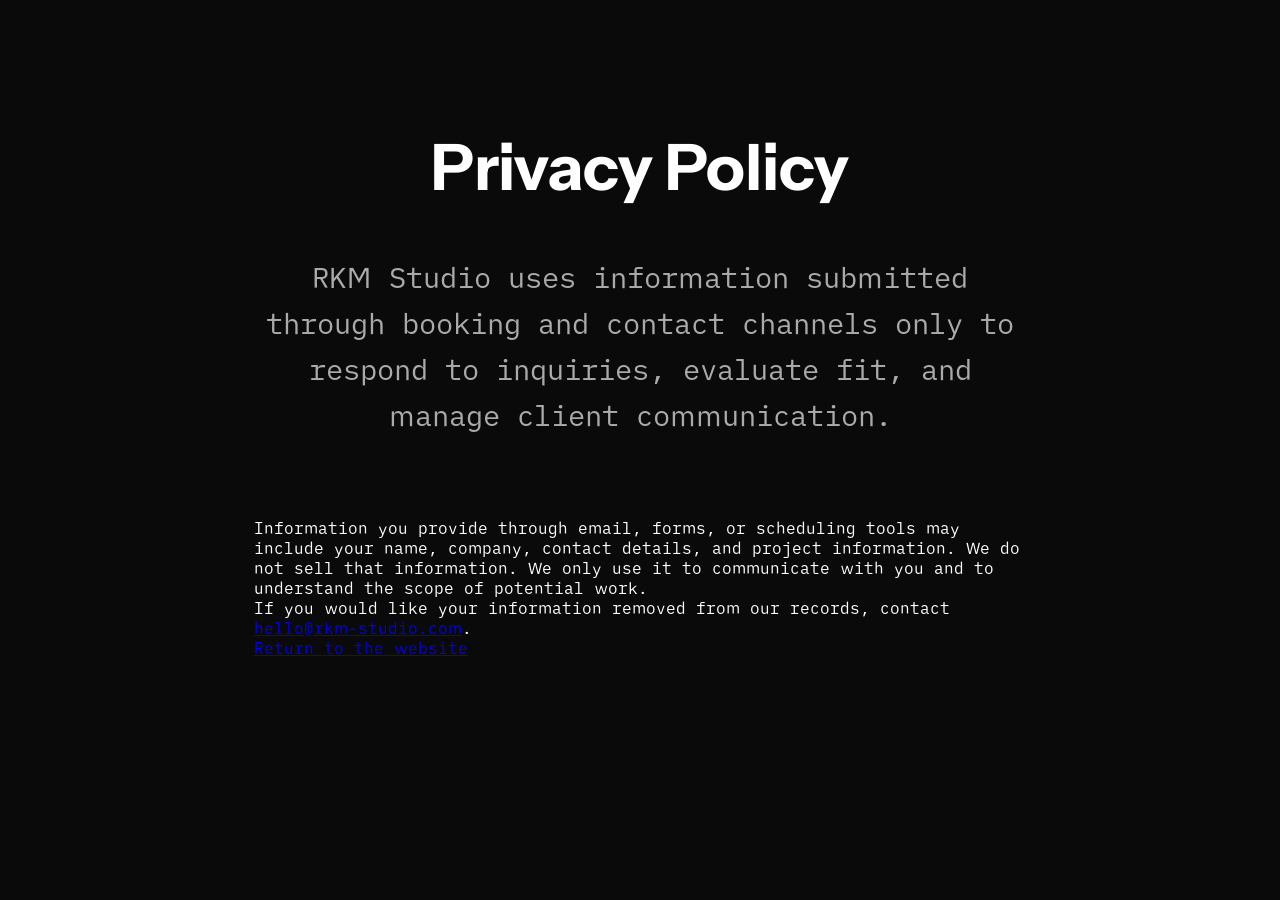
<file: privacy-policy.html>
<!DOCTYPE html>
<html lang="en">
<head>
    <meta charset="UTF-8">
    <meta name="viewport" content="width=device-width, initial-scale=1.0">
    <title>Privacy Policy | RKM Studio</title>
    <link rel="stylesheet" href="style.css">
</head>
<body>
    <main class="section" style="min-height:100vh; padding-top:8rem; max-width:900px; margin:0 auto;">
        <h1 class="section-title">Privacy Policy</h1>
        <p class="section-subtitle">RKM Studio uses information submitted through booking and contact channels only to respond to inquiries, evaluate fit, and manage client communication.</p>
        <p>Information you provide through email, forms, or scheduling tools may include your name, company, contact details, and project information. We do not sell that information. We only use it to communicate with you and to understand the scope of potential work.</p>
        <p>If you would like your information removed from our records, contact <a href="mailto:hello@rkm-studio.com">hello@rkm-studio.com</a>.</p>
        <p><a href="./index.html#contact">Return to the website</a></p>
    </main>
</body>
</html>
</file>
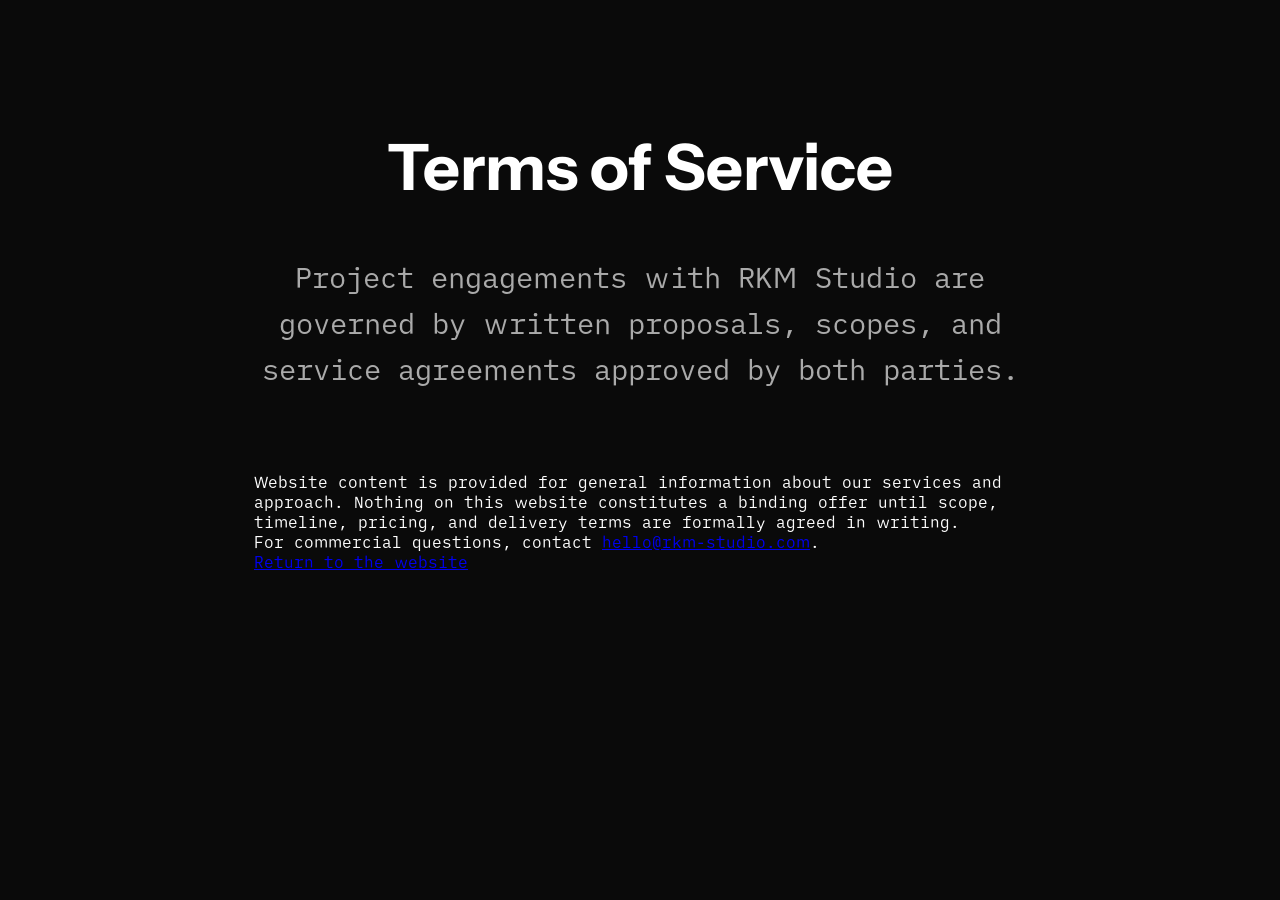
<file: terms-of-service.html>
<!DOCTYPE html>
<html lang="en">
<head>
    <meta charset="UTF-8">
    <meta name="viewport" content="width=device-width, initial-scale=1.0">
    <title>Terms of Service | RKM Studio</title>
    <link rel="stylesheet" href="style.css">
</head>
<body>
    <main class="section" style="min-height:100vh; padding-top:8rem; max-width:900px; margin:0 auto;">
        <h1 class="section-title">Terms of Service</h1>
        <p class="section-subtitle">Project engagements with RKM Studio are governed by written proposals, scopes, and service agreements approved by both parties.</p>
        <p>Website content is provided for general information about our services and approach. Nothing on this website constitutes a binding offer until scope, timeline, pricing, and delivery terms are formally agreed in writing.</p>
        <p>For commercial questions, contact <a href="mailto:hello@rkm-studio.com">hello@rkm-studio.com</a>.</p>
        <p><a href="./index.html#contact">Return to the website</a></p>
    </main>
</body>
</html>
</file>
<file: style.css>
* {
    margin: 0;
    padding: 0;
    box-sizing: border-box;
}

/* Local font faces */
@font-face {
    font-family: 'Instrument Sans';
    src: url('assets/InstrumentSans-VariableFont_wdth,wght.ttf') format('truetype');
    font-weight: 100 900;
    font-style: normal;
    font-display: swap;
}

@font-face {
    font-family: 'Instrument Sans';
    src: url('assets/InstrumentSans-Italic-VariableFont_wdth,wght.ttf') format('truetype');
    font-weight: 100 900;
    font-style: italic;
    font-display: swap;
}

@font-face {
    font-family: 'iA Writer Duospace';
    src: url('assets/iAWriterDuospace-Regular.otf') format('opentype');
    font-weight: 400;
    font-style: normal;
    font-display: swap;
}

@font-face {
    font-family: 'iA Writer Duospace';
    src: url('assets/iAWriterDuospace-RegularItalic.otf') format('opentype');
    font-weight: 400;
    font-style: italic;
    font-display: swap;
}

@font-face {
    font-family: 'iA Writer Duospace';
    src: url('assets/iAWriterDuospace-Bold.otf') format('opentype');
    font-weight: 700;
    font-style: normal;
    font-display: swap;
}

@font-face {
    font-family: 'iA Writer Duospace';
    src: url('assets/iAWriterDuospace-BoldItalic.otf') format('opentype');
    font-weight: 700;
    font-style: italic;
    font-display: swap;
}

:root {
    --bg: #0a0a0a;
    --text: #ffffff;
    --muted: #aaaaaa;
    --panel: rgba(10, 10, 10, 0.8);
    --border: rgba(255, 255, 255, 0.1);
    --accent: #fc4103;
    --accent-rgb: 252,65,3;
    --card-grad-1: linear-gradient(135deg, #fc41033c 0%, #fc410318 100%);
    --panel-blur: 10px;
    --overlaid-cards: black;
}

html, body {
    scrollbar-width: none; /* Firefox */
    -ms-overflow-style: none; /* IE and Edge */
}

html::-webkit-scrollbar,
body::-webkit-scrollbar {
    display: none; /* Chrome, Safari, and Opera */
}

body {
    font-family: 'Instrument Sans', -apple-system, BlinkMacSystemFont, 'Segoe UI', sans-serif;
    background: var(--bg);
    color: var(--text);
    overflow-x: hidden;
}

body[data-theme="light"] {
    background: var(--bg);
}

/* Use iA Writer Duospace for paragraphs */
p {
    font-family: 'iA Writer Duospace', 'Instrument Sans', -apple-system, BlinkMacSystemFont, 'Segoe UI', sans-serif;
}

/* Light theme overrides */
body[data-theme="light"] {
    --bg: #fafafa;
    --text: #1a1a1a;
    --muted: #666666;
    --panel: rgba(255, 255, 255, 0.95);
    --border: rgba(0, 0, 0, 0.1);
    --card-grad-1: linear-gradient(135deg, rgba(var(--accent-rgb), 0.2) 0%, rgba(var(--accent-rgb), 0.12) 100%);
    --overlaid-cards: #ffffff;
    --muted-dark: #444444;
}

.nav {
    position: fixed;
    border: 1px solid transparent;
    border-radius: 0px;
    width: auto;
    top: 0;
    margin-top: 10px;
    left: 2rem;
    right: 2rem;
    padding: 0.5rem 2rem;
    display: flex;
    justify-content: space-between;
    align-items: center;
    z-index: 1000;
    background: transparent;
    backdrop-filter: blur(0px);
    transition: all 0.5s cubic-bezier(0.23, 1, 0.32, 1);
    font-family: 'iA Writer Duospace', monospace;
}

.nav.nav-scrolled {
    margin-top: 0;
    left: 0;
    right: 0;
    padding: 1rem 4rem;
    background: var(--panel);
    backdrop-filter: blur(var(--panel-blur));
    border-bottom: 1px solid var(--border);
}

@media (max-width: 768px) {
    .nav.nav-scrolled {
        padding: 0.8rem 1.5rem;
        left: 50%;
        transform: translateX(-50%);
        width: 90%;
        border-radius: 50px;
        margin-top: 10px;
        justify-content: center;
        gap: 1.5rem;
    }
    .nav.nav-scrolled .nav-links,
    .nav.nav-scrolled .nav-cta-wrapper {
        display: none;
    }
    .nav.nav-scrolled .logo {
        margin-right: 0;
    }
}

@media (min-width: 1400px) {
    .nav {
        left: 150px;
        right: 150px;
    }
}

.logo {
    display: flex;
    align-items: center;
    margin-right: 0;
    z-index: 10;
}

.logo img {
    height: 40px;
    width: auto;
    object-fit: contain;
    transition: transform 0.6s cubic-bezier(0.23, 1, 0.32, 1), opacity 0.4s ease;
    cursor: none;
}

#nav-logo-img.logo-rotated {
    transform: rotate(-90deg) scale(0.9);
}

.logo img:hover {
    transform: scale(1.05);
}

.clients-marquee-new {
    background: rgba(255, 255, 255, 0.02);
    padding: 4rem 2rem;
    border-radius: 0px;
    border: 1px solid var(--border);
}

.nav-links {
    display: flex;
    gap: 1.5rem; /* Reduced gap */
    align-items: center;
    position: absolute;
    left: 50%;
    transform: translateX(-50%);
    white-space: nowrap;
    z-index: 2;
}

/* Medium size fix: prevent links from hitting the sides */
@media (max-width: 1200px) {
    .nav-links {
        gap: 1rem;
    }
}

.nav-links a {
    color: var(--text);
    text-decoration: none;
    font-size: 0.9rem;
    transition: color 0.3s;
}

.nav-links a:hover {
    color: var(--accent);
}

.mobile-menu.active {
    right: 0;
}

.hamburger {
    display: none;
    flex-direction: column;
    cursor: none;
    gap: 5px;
    z-index: 1001;
}

.hamburger span {
    width: 25px;
    height: 3px;
    background: var(--text);
    border-radius: 0px;
    transition: all 0.3s ease;
}

.hamburger.active span:nth-child(1) {
    transform: rotate(45deg) translate(8px, 8px);
}

.hamburger.active span:nth-child(2) {
    opacity: 0;
}

.hamburger.active span:nth-child(3) {
    transform: rotate(-45deg) translate(7px, -7px);
}

.mobile-menu {
    position: fixed;
    top: 0;
    right: -100%;
    width: 100%;
    height: 100vh;
    background: var(--panel);
    backdrop-filter: blur(20px);
    display: flex;
    flex-direction: column;
    justify-content: center;
    align-items: center;
    gap: 3rem;
    transition: right 0.4s ease;
    z-index: 999;
}

.theme-toggle {
    background: transparent;
    border: 1px solid var(--border);
    color: var(--text);
    border-radius: 0px;
    padding: 0.35rem 0.7rem;
    cursor: none;
    margin-left: 0;
    flex-shrink: 0;
    will-change: transform;
    position: relative;
    z-index: 1;
}

/* Right section of nav — toggle + CTA + hamburger */
.nav-right {
    display: flex;
    align-items: center;
    gap: 0.5rem;
    margin-left: auto;
    flex-shrink: 0;
    position: relative;
    z-index: 1;
}

.theme-toggle:hover {
    border-color: var(--accent);
}

.mobile-menu a {
    color: var(--text);
    text-decoration: none;
    font-size: 2rem;
    font-weight: 700;
    transition: all 0.3s;
}

.mobile-menu a:hover {
    color: var(--accent);
    transform: translateX(10px);
}

.theme-toggle i {
    color: #000000;
    /* Black color */
    font-size: 1.2rem;
    /* Adjust size if needed */
}

/* Ensure it adapts to theme text color if you want dynamic black/white */
body[data-theme="light"] .theme-toggle i {
    color: #000000;
    /* Black in light mode */
}

body:not([data-theme="light"]) .theme-toggle i {
    color: #ffffff;
    /* White in dark mode, or keep black if preferred */
}

.hero {
    position: relative;
    height: 100vh;
    display: flex;
    align-items: center;
    justify-content: center;
    overflow: hidden;
}

.hero::before {
    content: "";
    position: fixed;
    top: 0;
    left: 0;
    right: 0;
    bottom: 0;
    background-image: url('./assets/new assets/bg image.png');
    background-size: cover;
    background-position: center;
    opacity: 0.2;
    z-index: 0;
}

/* Make sure content stays above */
.hero > * {
    position: relative;
    z-index: 1;
}

.service-outline-layer,
.service-fill-layer {
    position: absolute;
    top: 0;
    left: 0;
    width: 100%;
    height: 100%;
    pointer-events: none;
    z-index: 1;
}

#svg-background {
    position: absolute;
    top: 0;
    left: 0;
    width: 100%;
    height: 100%;
    z-index: 1;
    pointer-events: none;
    display: block;
}

.hero-bg-svg {
    filter: drop-shadow(0 0 30px rgba(252, 65, 3, 0.1));
    transition: filter 0.3s ease;
    width: 100%;
    height: 100%;
}

.hero-image {
    opacity: 0;
    transform: translateY(100px);
}

/* Dark theme - SVG color white with animation */
body:not([data-theme="light"]) .hero-bg-svg {
    filter: brightness(1.2) drop-shadow(0 0 30px rgba(252, 65, 3, 0.15));
}

body:not([data-theme="light"]) .hero-bg-svg svg path,
body:not([data-theme="light"]) .hero-bg-svg svg circle,
body:not([data-theme="light"]) .hero-bg-svg svg rect,
body:not([data-theme="light"]) .hero-bg-svg svg polygon {
    stroke: white;
    fill: white;
    animation: pathAnimation 8s ease-in-out infinite;
}

/* Light theme - keep original color */
body[data-theme="light"] .hero-bg-svg svg path,
body[data-theme="light"] .hero-bg-svg svg circle,
body[data-theme="light"] .hero-bg-svg svg rect,
body[data-theme="light"] .hero-bg-svg svg polygon {
    animation: pathAnimation 8s ease-in-out infinite;
}

/* Path animation */
@keyframes pathAnimation {
    0%, 100% {
        stroke-width: 1;
        opacity: 0.8;
        filter: blur(0px);
    }
    50% {
        stroke-width: 2;
        opacity: 1;
        filter: blur(0.5px);
    }
}

.hero-content {
    position: absolute;
    z-index: 10;
    width: 100%;
    height: 100%;
    padding: 0 4rem;
    display: flex;
    flex-direction: column;
    align-items: flex-start;
    justify-content: center;
    margin-bottom: 15px;
}

.scroll-text {
    font-size: clamp(3rem, 6vw, 7rem);
    font-weight: 900;
    line-height: 1.1;
    margin-bottom: 2rem;
    background: linear-gradient(135deg, #f3a388 0%, #fc4103 100%);
    -webkit-background-clip: text;
    -webkit-text-fill-color: transparent;
    background-clip: text;
    text-align: left;
    opacity: 0;
}

@keyframes fadeInUpTitle {
    from {
        opacity: 0;
        transform: translateY(30px);
    }

    to {
        opacity: 1;
        transform: translateY(0);
    }
}

/* Interactive Shaped Background */
#canvas-container {
    background: radial-gradient(circle at var(--mouse-x, 50%) var(--mouse-y, 50%), rgba(252, 65, 3, 0.15) 0%, rgba(252, 65, 3, 0.05) 25%, transparent 70%);
    transition: background 0.1s ease-out;
}

.shaped-bg {
    position: absolute;
    opacity: 0.3;
    pointer-events: none;
}

.shape {
    position: absolute;
    border-radius: 0%;
    background: radial-gradient(circle, rgba(252, 65, 3, 0.8) 0%, transparent 70%);
}

/* Hero Image Animation */
.hero-image {
    position: absolute;
    bottom: 0px;
    left: 0;
    width: 100%;
    height: auto;
    opacity: 0;
    z-index: 1;
    pointer-events: none;
}

@keyframes slideUpFromBottom {
    from {
        bottom: -100vh;
        opacity: 0;
    }

    to {
        bottom: 0px;
        opacity: 1;
    }
}

/* Generic CTA Button */
.cta-btn {
    display: inline-flex;
    align-items: center;
    gap: 0.5rem;
    padding: 1.2rem 2.5rem;
    background: #fc4103;
    color: #ffffff;
    text-decoration: none;
    font-size: 1.1rem;
    font-weight: 600;
    border-radius: 0px;
    transition: all 0.3s cubic-bezier(0.23, 1, 0.32, 1);
    border: 1px solid transparent;
}

.cta-btn:hover {
    transform: translateY(-5px);
    box-shadow: 0 10px 40px rgba(252, 65, 3, 0.4);
    background: #e63a02;
    border-color: rgba(255, 255, 255, 0.2);
}

/* Specific Hero Absolute Placement */
.hero-cta-positioner {
    position: absolute;
    bottom: 4rem;
    right: 4rem;
    z-index: 30;
}

.hero-description {
    font-size: clamp(0.9rem, 1.5vw, 1.1rem);
    color: var(--muted);
    max-width: 400px;
    margin: 0;
    line-height: 1.6;
    position: absolute;
    bottom: 4rem;
    left: 4rem;
    z-index: 20; /* Ensure it stays above canvas/image */
}

.hero-description .word {
    display: inline-block;
    margin-right: 0.3em;
    opacity: 0;
    transform: translateY(10px);
    transition: opacity 0.8s ease, transform 0.8s ease;
}

.hero-description.revealed .word {
    opacity: 1;
    transform: translateY(0);
}

@keyframes fadeInWord {
    from {
        opacity: 0;
        transform: translateY(10px);
    }

    to {
        opacity: 1;
        transform: translateY(0);
    }
}

.section {
    padding: 8rem 4rem;
    width: 100%;
    position: relative;
    overflow-x: hidden;
}

.section-title {
    font-size: clamp(2.5rem, 5vw, 4rem);
    font-weight: 900;
    margin-bottom: 3rem;
    text-align: center;
}

.section-subtitle {
    font-size: clamp(1.2rem, 2.5vw, 1.8rem);
    color: #aaa;
    text-align: center;
    max-width: 900px;
    margin: 0 auto 5rem;
    line-height: 1.6;
}

.clients-grid {
    display: grid;
    grid-template-columns: repeat(auto-fit, minmax(150px, 1fr));
    gap: 2rem;
    max-width: 1400px;
    margin: 0 auto;
    padding: 3rem 0;
}

.client-logo {
    background: rgba(0, 0, 0, 0.03);
    border: 1px solid var(--border);
    border-radius: 0px;
    padding: 2rem;
    display: flex;
    align-items: center;
    justify-content: center;
    height: 120px;
    transition: all 0.3s;
    cursor: none;
}

.client-logo:hover {
    background: rgba(255, 0, 13, 0.05);
    border-color: var(--accent);
    transform: translateY(-5px);
}

.services-grid {
    display: grid;
    grid-template-columns: repeat(auto-fit, minmax(350px, 1fr));
    gap: 2rem;
    max-width: 1400px;
    margin: 0 auto;
}

.service-card {
    background: var(--card-grad-1);
    border: 1px solid var(--border);
    border-radius: 0px;
    padding: 3rem;
    transition: all 0.4s;
    cursor: none;
    position: relative;
    overflow: hidden;
}

.service-card::before {
    content: '';
    position: absolute;
    top: 0;
    left: 0;
    width: 100%;
    height: 100%;
    background: linear-gradient(135deg, #fc41033c 0%, transparent 100%);
    opacity: 0;
    transition: opacity 0.4s;
}

.service-card:hover {
    transform: translateY(-10px);
    border-color: var(--accent);
}

.service-card:hover::before {
    opacity: 1;
}

.service-number {
    font-size: 3rem;
    font-weight: 900;
    color: #fc4103;
    margin-bottom: 1rem;
}

.service-title {
    font-size: 1.8rem;
    font-weight: 700;
    margin-bottom: 1rem;
}

.service-description {
    color: var(--muted);
    line-height: 1.6;
}

/* NEW VERTICAL TIMELINE STYLES */
.timeline-container {
    max-width: 1000px;
    margin: 6rem auto;
    position: relative;
    padding: 2rem 0;
}

.timeline-line {
    position: absolute;
    left: 40px;
    top: 0;
    width: 2px;
    height: 100%;
    background: var(--border);
}

.timeline-progress {
    position: absolute;
    left: 40px;
    top: 0;
    width: 2px;
    height: 0;
    background: var(--accent);
    z-index: 1;
    box-shadow: 0 0 15px var(--accent);
}

.timeline-step {
    position: relative;
    display: flex;
    gap: 4rem;
    margin-bottom: 8rem;
    align-items: flex-start;
    transform: translateX(20px);
    transition: all 0.8s cubic-bezier(0.25, 0.46, 0.45, 0.94);
    z-index: 2;
}

.timeline-step .step-marker,
.timeline-step .step-content {
    opacity: 0.3;
    transition: opacity 0.8s ease;
}

.timeline-step.active .step-marker,
.timeline-step.active .step-content {
    opacity: 1;
}

.step-marker {
    width: 80px;
    height: 80px;
    background: var(--bg);
    border: 2px solid var(--border);
    border-radius: 0%;
    display: flex;
    align-items: center;
    justify-content: center;
    font-size: 1.5rem;
    font-weight: 900;
    color: var(--muted);
    flex-shrink: 0;
    z-index: 2;
    transition: all 0.4s ease;
    font-family: 'Instrument Sans', sans-serif;
}

.timeline-step.active .step-marker {
    border-color: var(--accent);
    color: var(--accent);
    box-shadow: 0 0 20px rgba(252, 65, 3, 0.4);
    transform: scale(1.1);
    background: var(--bg);
}

.step-content {
    padding-top: 1rem;
}

.step-content h3 {
    font-size: 2rem;
    font-weight: 800;
    margin-bottom: 1.5rem;
    color: var(--text);
    font-family: 'Instrument Sans', sans-serif;
}

.step-content p {
    font-size: 1.1rem;
    color: var(--muted);
    line-height: 1.8;
    max-width: 700px;
}

.process-footer {
    text-align: center;
    margin-top: 4rem;
    padding: 4rem;
    background: rgba(252, 65, 3, 0.05);
    border: 1px solid rgba(252, 65, 3, 0.1);
    border-radius: 0px;
}

.footer-text {
    font-size: 1.5rem;
    font-weight: 700;
    margin-bottom: 0rem;
    color: var(--text);
}

/* PROOF & TRUST SECTION */
.proof-trust-section {
    padding: 10rem 4rem;
    background: var(--bg);
    background-image: radial-gradient(var(--border) 1px, transparent 1px);
    background-size: 40px 40px;
    border-top: 1px solid var(--border);
    border-bottom: 1px solid var(--border);
    position: relative;
}

.proof-trust-section, body[data-theme="light"] .proof-trust-section {
    background: #000000 !important;
}

.proof-title {
    font-size: clamp(2rem, 5vw, 4rem);
    font-weight: 900;
    text-align: center;
    letter-spacing: 1.5rem;
    margin-bottom: 8rem;
    color: #ffffff;
    text-transform: uppercase;
    opacity: 0.8;
}

.stats-grid-complex {
    display: grid;
    grid-template-columns: repeat(auto-fit, minmax(280px, 1fr));
    gap: 0;
    margin-bottom: 8rem;
    border: 1px solid var(--border);
    background: rgba(10, 10, 10, 0.5);
    backdrop-filter: blur(10px);
}

.stats-grid-complex, body[data-theme="light"] .stats-grid-complex {
    background: rgba(0, 0, 0, 0.8) !important;
}

.stat-complex-item {
    padding: 4rem 2rem;
    border: 1px solid transparent;
    transition: all 0.5s cubic-bezier(0.23, 1, 0.32, 1);
    text-align: center;
    position: relative;
    overflow: hidden;
    color: #ffffff;
}

body[data-theme="light"] .stat-complex-item {
    border: 1px solid transparent;
    color: #ffffff;
}

.stat-complex-item:hover {
    background: rgba(252, 65, 3, 0.08);
    border-color: var(--accent);
    transform: translateY(-5px);
    z-index: 5;
}

/* STATS SECTION UPDATES */
.stat-square-wrapper {
    width: 60px;
    height: 60px;
    margin: 0 auto 2.5rem;
    perspective: 1000px;
}

.stat-square {
    width: 100%;
    height: 100%;
    background: var(--accent);
    opacity: 0.5;
    border: 1px solid rgba(255, 255, 255, 0.2);
    transition: transform 0.6s cubic-bezier(0.23, 1, 0.32, 1);
}

.stat-complex-item:hover .stat-square {
    transform: rotate(15deg) scale(1.1);
    opacity: 1;
    background: var(--accent);
}

body[data-theme="light"] .stat-complex-item:hover .stat-square {
    background: var(--accent);
}

.stat-icon {
    display: none;
}

.stat-big-number {
    font-size: clamp(3rem, 6vw, 4.5rem);
    font-weight: 900;
    color: #ffffff;
    line-height: 1;
    margin-bottom: 1.5rem;
    font-family: 'Instrument Sans', sans-serif;
}

.stat-sub {
    font-size: 1.1rem;
    color: #ffffff;
    font-family: 'iA Writer Duospace', monospace;
    line-height: 1.6;
}

.credentials-box {
    max-width: 900px;
    margin: 0 auto 8rem;
    text-align: center;
    padding: 4rem;
    border-left: 4px solid var(--accent);
    background: rgba(255, 255, 255, 0.02);
}

.credentials-box p {
    font-size: clamp(1.2rem, 2.5vw, 1.8rem);
    font-weight: 700;
    color: var(--text);
    font-style: italic;
    line-height: 1.4;
    font-family: 'Instrument Sans', sans-serif;
}

.global-presence {
    text-align: center;
    margin-bottom: 6rem;
}

.presence-header {
    font-size: 0.9rem;
    font-weight: 900;
    color: var(--accent);
    letter-spacing: 0.5rem;
    margin-bottom: 2rem;
}

.presence-text {
    font-size: clamp(1.1rem, 2vw, 1.4rem);
    color: var(--muted);
    max-width: 1000px;
    margin: 0 auto;
    font-family: 'iA Writer Duospace', monospace;
    line-height: 1.8;
}

@media (max-width: 768px) {
    .proof-title {
        margin-bottom: 2rem;
    }
    
    .stats-grid-complex {
        grid-template-columns: 1fr;
    }
    
    .credentials-box {
        padding: 2rem;
    }
}

.culture-grid {
    display: grid;
    grid-template-columns: repeat(auto-fit, minmax(300px, 1fr));
    gap: 2rem;
    max-width: 1400px;
    margin: 4rem auto 0;
}

.culture-card {
    background: rgba(255, 0, 13, 0.05);
    border: 1px solid red;
    border-radius: 0px;
    padding: 2.5rem;
    transition: all 0.3s;
}

.culture-card:hover {
    background: rgba(255, 0, 13, 0.1);
    transform: scale(1.05);
}

.culture-card h3 {
    font-size: 1.5rem;
    margin-bottom: 1rem;
    color: #fc4103;
}

.culture-card p {
    color: var(--muted);
    line-height: 1.6;
}

.cta-section {
    text-align: center;
    padding: 10rem 4rem;
    background: linear-gradient(135deg, var() 0%, transparent 100%);
}

.cta-title {
    font-size: clamp(2.5rem, 5vw, 4.5rem);
    font-weight: 900;
    margin-bottom: 2rem;
}

.cta-button {
    display: inline-block;
    padding: 1.5rem 4rem;
    background: #fc4103;
    color: #0a0a0a;
    text-decoration: none;
    font-size: 1.2rem;
    font-weight: 700;
    border-radius: 0px;
    transition: all 0.3s;
    margin-top: 2rem;
}

.cta-button:hover {
    transform: scale(1.05);
    box-shadow: 0 5px 60px #fc4103;
}

.overlay-cards-section {
    min-height: 200vh;
    position: relative;
    padding: 10rem 4rem;
    display: flex;
    align-items: flex-start;
    justify-content: center;
}

.overlay-cards-container {
    position: sticky;
    top: 10vh;
    width: 100%;
    max-width: 900px;
    height: 600px;
    margin: 0 auto;
}

.overlay-card {
    position: absolute;
    width: 100%;
    height: 100%;
    border-radius: 0px;
    padding: 4rem;
    transition: transform 0.1s ease-out;
}

.card-1 {
    background: linear-gradient(135deg, var(--overlaid-cards) 0%, var(--overlaid-cards) 100%);
    border: 2px solid rgba(255, 50, 50, 1);
    z-index: 1;
}

.card-2 {
    background: linear-gradient(135deg, var(--overlaid-cards) 0%, var(--overlaid-cards) 100%);
    border: 2px solid rgba(0, 255, 136, 1);
    z-index: 2;
    transform: translateY(100%);
}

.card-content h2 {
    font-size: clamp(2rem, 4vw, 3rem);
    margin-bottom: 1.5rem;
    font-weight: 900;
}

.card-1 h2 {
    color: #ff6b6b;
}

.card-2 h2 {
    color: #00ff88;
}

.card-content p {
    font-size: 1.2rem;
    line-height: 1.8;
    color: var(--muted);
    margin-bottom: 2rem;
}

.card-features {
    display: flex;
    flex-direction: column;
    gap: 1rem;
}

.card-features span {
    font-size: 1.1rem;
    padding: 0.8rem 1.5rem;
    background: rgba(255, 255, 255, 0.05);
    border-radius: 0px;
    display: inline-block;
}

.card-1 .card-features span {
    color: #ff6b6b;
    border: 1px solid rgba(255, 50, 50, 0.3);
}

.card-2 .card-features span {
    color: #00ff88;
    border: 1px solid rgba(0, 255, 136, 0.3);
}

.split-scroll-section {
    min-height: 100vh;
    padding: 8rem 0;
    position: relative;
}

.split-container {
    display: grid;
    grid-template-columns: 1fr 1fr;
    max-width: 1400px;
    margin: 0 auto;
    padding: 0 4rem;
    gap: 4rem;
}

.split-left {
    position: sticky;
    top: 20vh;
    height: fit-content;
    padding: 3rem;
    background: linear-gradient(135deg, rgba(255, 25, 0, 0.1) 0%, rgba(0, 255, 136, 0.02) 100%);
    border: 2px solid var(--accent);
    border-radius: 0px;
}

.split-left-content h2 {
    font-size: clamp(2.5rem, 5vw, 4rem);
    font-weight: 900;
    margin-bottom: 2rem;
    line-height: 1.1;
    background: #fc4103;
    -webkit-background-clip: text;
    -webkit-text-fill-color: transparent;
    background-clip: text;
}

.split-left-content p {
    font-size: 1.2rem;
    color: var(--muted);
    line-height: 1.8;
    margin-bottom: 3rem;
}

.split-highlight {
    display: flex;
    flex-direction: column;
    gap: 0.5rem;
    padding: 2rem;
    background: rgba(255, 0, 36, 0.05);
    border-radius: 0px;
    border: 1px solid #fc4103;
}

.highlight-number {
    font-size: 4rem;
    font-weight: 900;
    color: linear-gradient(135deg, #fff 0%, #fc4103 100%);
    line-height: 1;
}

.highlight-text {
    font-size: 1.1rem;
    color: var(--muted);
}

.split-right {
    display: flex;
    flex-direction: column;
    gap: 3rem;
    padding-bottom: 4rem;
}

.split-right-item {
    padding: 3rem;
    background: linear-gradient(135deg, rgba(255, 255, 255, 0.05) 0%, rgba(255, 255, 255, 0.02) 100%);
    border: 1px solid var(--border);
    border-radius: 0px;
    transition: all 0.3s;
}

.split-right-item:hover {
    background: linear-gradient(135deg, rgba(255, 0, 13, 0.1) 0%, rgba(255, 0, 13, 0.02) 100%);
    border-color: var(--accent);
    transform: translateX(10px);
}

.item-number {
    font-size: 3rem;
    font-weight: 900;
    color: transparent;
    -webkit-text-stroke: 2px #fc4103;
    margin-bottom: 1rem;
    line-height: 1;
}

.split-right-item h3 {
    font-size: 2rem;
    font-weight: 700;
    margin-bottom: 1rem;
    color: var(--muted);
}

.split-right-item p {
    font-size: 1.1rem;
    color: var(--muted);
    line-height: 1.8;
}

.full-width-image {
    width: 100%;
    /* take full viewport width */
    height: 30vh;
    /* reduced to pull it closer to the team section */
    overflow: hidden;
    position: relative;
    display: flex;
    align-items: center;
    text-align: center;
    justify-content: center;
}

.full-width-image img {
    width: 50%;
    object-fit: cover;
    /* ensures image fills section without distortion */
    display: block;
    margin: auto;
}


.footer {
    padding: 3rem 2rem;
    text-align: center;
    border-top: 1px solid var(--border);
    color: var(--muted);
    font-size: 0.9rem;
    background: var(--bg);
}



.footer-brand {
    font-weight: 900;
    letter-spacing: 0.1em;
    color: var(--text);
}

.footer-links {
    display: flex;
    gap: 2rem;
}

.footer-links a {
    color: var(--muted);
    text-decoration: none;
    transition: color 0.3s;
}

.footer-links a:hover {
    color: var(--accent);
}

@media (max-width: 768px) {
    .footer-container {
        flex-direction: column;
        text-align: center;
    }
}

.marquee {
    overflow: hidden;
    position: relative;
    padding: 3rem 0;
}

.marquee-content {
    display: flex;
    animation: marquee 30s linear infinite;
    white-space: nowrap;
}

.marquee-item {
    font-size: 2rem;
    font-weight: 700;
    color: #ffffff;
    padding: 0 2rem;
    text-transform: uppercase;
}

body[data-theme="light"] .marquee {
    background: #000000;
}

body[data-theme="light"] .marquee-item {
    color: #ffffff;
}

@keyframes marquee {
    0% {
        transform: translateX(0);
    }

    100% {
        transform: translateX(-50%);
    }
}

/* KEY STATS BAR */
.stats-bar {
    position: absolute;
    bottom: 0;
    left: 0;
    right: 0;
    background: linear-gradient(180deg, transparent 0%, rgba(10, 10, 10, 0.8) 50%, var(--bg) 100%);
    padding: 4rem 4rem 2rem;
    border-bottom: 1px solid var(--border);
    z-index: 5;
    animation: slideUpStatsBar 1.2s cubic-bezier(0.25, 0.46, 0.45, 0.94) 2s forwards;
    opacity: 0;
}

@keyframes slideUpStatsBar {
    from {
        opacity: 0;
        transform: translateY(40px);
    }
    to {
        opacity: 1;
        transform: translateY(0);
    }
}

.stats-container {
    max-width: 1400px;
    margin: 0 auto;
    display: flex;
    align-items: center;
    justify-content: space-around;
    gap: 2rem;
}

.stat-item {
    flex: 1;
    text-align: center;
}

.stat-text {
    font-size: clamp(0.85rem, 1.2vw, 1rem);
    font-weight: 600;
    color: var(--text);
    font-family: 'Instrument Sans', sans-serif;
    line-height: 1.4;
    letter-spacing: 0.3px;
}

.stat-divider {
    width: 2px;
    height: 40px;
    background: var(--border);
    flex-shrink: 0;
}

/* SECTION 2 — PAIN POINT HOOK */
.pain-point-section {
    padding: 6rem 4rem 0rem;
    background: var(--bg);
    width: 100%;
    position: relative;
    overflow-x: hidden;
}

.pain-point-container {
    max-width: 1400px;
    margin: 0 auto;
}

.pain-point-hook-text {
    font-size: clamp(2rem, 4.5vw, 3.2rem);
    font-weight: 700;
    color: var(--text);
    margin-bottom: 3rem;
    font-family: 'Instrument Sans', sans-serif;
    line-height: 1.2;
    letter-spacing: 0.15em;
    display: block;
    text-transform: uppercase;
}

.pain-points-grid {
    display: grid;
    grid-template-columns: repeat(6, 1fr);
    gap: 2.5rem;
}

.pain-point-card {
    padding: 3rem 2.5rem;
    border: 1px solid var(--border);
    background: var(--panel);
    transition: all 0.5s cubic-bezier(0.23, 1, 0.32, 1);
    position: relative;
    display: flex;
    flex-direction: column;
    grid-column: span 2;
    overflow: hidden;
}

.pain-point-card:hover {
    border-color: var(--accent);
    background: rgba(252, 65, 3, 0.03);
    transform: translateX(10px);
    box-shadow: -10px 10px 30px rgba(0, 0, 0, 0.1);
}

.pain-point-card .card-number {
    font-size: 3.5rem;
    font-weight: 900;
    color: transparent;
    -webkit-text-stroke: 2px var(--border);
    line-height: 1;
    margin-bottom: 1.5rem;
    font-family: 'Instrument Sans', sans-serif;
    transition: all 0.5s ease;
}

.pain-point-card:hover .card-number {
    -webkit-text-stroke: 2px var(--accent);
    color: var(--accent);
    opacity: 0.5;
    transform: scale(1.1);
}

.pain-point-question {
    font-size: clamp(1.1rem, 2vw, 1.3rem);
    font-weight: 700;
    color: var(--text);
    margin-bottom: 1.2rem;
    font-family: 'Instrument Sans', sans-serif;
    line-height: 1.35;
}

.pain-point-description {
    font-size: clamp(0.85rem, 1.3vw, 0.95rem);
    color: var(--muted);
    line-height: 1.7;
    font-family: 'iA Writer Duospace', monospace;
    flex-grow: 1;
}

/* 6th Card Special Scroll Logic & Designed Scrollbar */
.pain-point-card[data-card-index="5"] .pain-point-description {
    max-height: 100px;
    overflow-y: auto;
    padding-right: 1.5rem;
    position: relative;
}

/* Custom Scrollbar Styling */
.pain-point-card[data-card-index="5"] .pain-point-description::-webkit-scrollbar {
    width: 3px;
}

.pain-point-card[data-card-index="5"] .pain-point-description::-webkit-scrollbar-track {
    background: rgba(var(--text-rgb), 0.05);
    border-radius: 10px;
}

.pain-point-card[data-card-index="5"] .pain-point-description::-webkit-scrollbar-thumb {
    background: rgba(252, 65, 3, 0.2);
    border-radius: 10px;
}

.pain-point-card[data-card-index="5"]:hover .pain-point-description::-webkit-scrollbar-thumb {
    background: var(--accent);
}

/* Firefox Support */
.pain-point-card[data-card-index="5"] .pain-point-description {
    scrollbar-width: thin;
    scrollbar-color: rgba(252, 65, 3, 0.2) transparent;
}

.pain-point-card[data-card-index="5"]:hover .pain-point-description {
    scrollbar-color: var(--accent) transparent;
}

.pain-point-card.solution-card {
    grid-column: 1 / -1;
    background: var(--accent);
    border: none;
    padding: 4rem 4rem 3rem;
    display: flex;
    flex-direction: column;
    justify-content: center;
    align-items: center;
    text-align: center;
}

.solution-headline {
    color: #ffffff !important;
    font-size: 3rem;
    font-weight: 900;
    margin-bottom: 2rem;
}

.solution-description {
    color: rgba(255, 255, 255, 0.9) !important;
    font-size: 1.2rem;
    max-width: 800px;
    line-height: 1.6;
}

@media (max-width: 1024px) {
    .pain-points-grid {
        grid-template-columns: repeat(4, 1fr);
    }
    .pain-point-card {
        grid-column: span 2;
    }
    .pain-point-card.solution-card {
        grid-column: span 4;
    }
}

@media (max-width: 768px) {
    .pain-points-grid {
        grid-template-columns: 1fr;
    }
    .pain-point-card {
        grid-column: span 1;
    }
}

/* KINETIC TYPOGRAPHY ANIMATION */
.kinetic-char {
    display: inline-block;
    opacity: 0;
    transform: translateY(20px) rotateX(90deg);
    will-change: transform, opacity;
}

@keyframes kineticStamp {
    0% {
        opacity: 0;
        transform: translateY(20px) rotateX(90deg) scaleX(0.8);
    }
    50% {
        transform: translateY(-5px) rotateX(-10deg) scaleX(1.05);
    }
    100% {
        opacity: 1;
        transform: translateY(0) rotateX(0) scaleX(1);
    }
}

/* SECTION 3 - SERVICE PROGRESSION GALLERY */
.service-progression-section {
    position: relative;
    width: 100%;
    background: var(--bg);
    overflow: hidden;
}

.service-sticky {
    position: relative;
    width: 100%;
    height: 100vh;
    overflow: hidden;
}

.service-bg-img {
    position: absolute;
    top: 0;
    left: 0;
    width: 100%;
    height: 100%;
    overflow: hidden;
    background-image: linear-gradient(rgba(10, 10, 10, 0.75), rgba(10, 10, 10, 0.75)), url('./assets/new%20assets/cards/bg%202.png');
    background-size: cover;
    background-position: center;
}

.service-bg-img img {
    width: 100%;
    height: 100%;
    object-fit: cover;
    opacity: 0.07;
}

canvas.service-outline-layer {
    position: absolute;
    top: 0;
    left: 0;
    width: 150% !important;
    height: 150% !important;
    z-index: 1;
}

canvas.service-fill-layer {
    position: absolute;
    top: 0;
    left: 0;
    width: 150% !important;
    height: 150% !important;
    z-index: 3;
}

.service-cards {
    position: absolute;
    top: 0;
    left: 0;
    width: 350%;
    height: 100vh;
    display: flex;
    justify-content: flex-start;
    align-items: flex-end;
    will-change: transform;
    z-index: 2;
    padding: 0 10vw 8vh;
    gap: 12vw;
}

.service-cards .service-card {
    position: relative;
    width: 24%;
    height: 88%;
    background: var(--panel);
    border: 1px solid var(--border);
    border-radius: 0;
    display: flex;
    flex-direction: column;
    gap: 0;
    padding: 0;
    overflow: hidden;
    scrollbar-width: thin;
    scrollbar-color: var(--accent) rgba(255, 255, 255, 0.1);
}

body[data-theme="light"] .service-cards .service-card {
    background: rgba(255, 255, 255, 0.95);
}

.service-card:hover {
    border-color: var(--accent);
    box-shadow: 0 0 40px rgba(252, 65, 3, 0.15);
}

/* SERVICE CARD IMAGE */
.service-card-img {
    width: 100%;
    height: 30%;
    overflow: hidden;
    flex-shrink: 0;
}

.service-card-img img {
    width: 100%;
    height: 100%;
    object-fit: cover;
    transition: transform 0.4s cubic-bezier(0.25, 0.46, 0.45, 0.94);
}

.service-card:hover .service-card-img img {
    transform: scale(1.05);
}

/* SERVICE CARD CONTENT */
.service-card-content {
    display: flex;
    flex-direction: column;
    gap: 1.2rem;
    padding: 2rem;
    height: 70%;
    overflow: hidden;
}

.service-card-number {
    font-size: 1.8rem;
    font-weight: 900;
    color: transparent;
    -webkit-text-stroke: 1.5px var(--accent);
    font-family: 'Instrument Sans', sans-serif;
    line-height: 1;
}

.service-card-title {
    font-size: 1.6rem;
    font-weight: 900;
    color: var(--text);
    font-family: 'Instrument Sans', sans-serif;
    line-height: 1.2;
    letter-spacing: 0.01em;
}

.service-card-subtitle {
    font-size: 1rem;
    color: var(--accent);
    font-family: 'iA Writer Duospace', monospace;
    font-weight: 400;
    line-height: 1.5;
}

.service-card-description {
    display: flex;
    flex-direction: column;
    gap: 1.2rem;
    flex-grow: 1;
}

.service-card-description p {
    font-size: 0.9rem;
    color: var(--muted);
    line-height: 1.6;
    font-family: 'iA Writer Duospace', monospace;
    margin: 0;
}

/* TAGS - INLINE DISPLAY */
.service-card-tags {
    display: flex;
    flex-wrap: wrap;
    gap: 0.6rem;
    margin-top: 0.5rem;
}

.tag {
    font-size: 0.75rem;
    color: var(--accent);
    padding: 0.5rem 0.9rem;
    background: rgba(252, 65, 3, 0.15);
    border: 1px solid rgba(252, 65, 3, 0.4);
    font-family: 'iA Writer Duospace', monospace;
    line-height: 1.3;
    white-space: nowrap;
    border-radius: 0px;
    transition: all 0.3s cubic-bezier(0.25, 0.46, 0.45, 0.94);
}

.service-card:hover .tag {
    background: rgba(252, 65, 3, 0.25);
    border-color: var(--accent);
}

.service-text-slide {
    position: relative;
    width: 22%;
    height: 75%;
    display: flex;
    flex-direction: column;
    justify-content: center;
    padding: 4rem;
    gap: 2rem;
}

.service-text-slide .slide-title {
    font-size: clamp(2rem, 4vw, 3.5rem);
    font-weight: 900;
    line-height: 1.1;
    color: var(--accent);
    font-family: 'Instrument Sans', sans-serif;
}

.service-text-slide .slide-p {
    font-size: clamp(1rem, 1.5vw, 1.25rem);
    line-height: 1.7;
    color: var(--muted);
    font-family: 'iA Writer Duospace', monospace;
}

/* SWISS UI SLIDE VARIANT */
.swiss-slide {
    justify-content: flex-start;
    padding: 8vh 0 8vh 0;
    gap: 2rem;
    width: 26%;
}

.word-anim{
    margin-top: 35px;
}

.swiss-slide::before {
    content: attr(data-index);
    position: absolute;
    top: 8vh;
    left: 0;
    font-family: 'iA Writer Duospace', monospace;
    font-size: 0.7rem;
    font-weight: 400;
    color: var(--accent);
    letter-spacing: 0.3em;
    text-transform: uppercase;
}

.swiss-slide .slide-title {
    font-size: clamp(1.8rem, 2.8vw, 3rem);
    font-weight: 900;
    line-height: 1.05;
    color: var(--text);
    letter-spacing: -0.03em;
    text-align: left;
    margin-bottom: 2.5rem;
    padding-bottom: 2rem;
    border-bottom: 1px solid var(--accent);
}

.swiss-slide .slide-p {
    font-size: clamp(0.8rem, 1vw, 0.95rem);
    line-height: 1.8;
    color: var(--muted);
    font-family: 'iA Writer Duospace', monospace;
    text-align: left;
    width: 100%;
}

.swiss-slide .scroll-highlight {
    color: var(--accent);
    font-style: normal;
    opacity: 0.35;
    transition: opacity 0.4s ease, text-shadow 0.4s ease, color 0.4s ease;
    position: relative;
}

.swiss-slide .scroll-highlight.active {
    color: var(--accent);
    opacity: 1;
    text-shadow:
        0 0 8px rgba(252, 65, 3, 0.9),
        0 0 20px rgba(252, 65, 3, 0.6),
        0 0 45px rgba(252, 65, 3, 0.35),
        0 0 80px rgba(252, 65, 3, 0.15);
    animation: highlightFlicker var(--flicker-duration, 3s) ease-in-out var(--flicker-delay, 0s) infinite;
}

@keyframes highlightFlicker {
    0%   { opacity: 1;    text-shadow: 0 0 8px rgba(252,65,3,0.9),  0 0 20px rgba(252,65,3,0.6),  0 0 45px rgba(252,65,3,0.35); }
    15%  { opacity: 0.75; text-shadow: 0 0 4px rgba(252,65,3,0.5),  0 0 10px rgba(252,65,3,0.3); }
    17%  { opacity: 1;    text-shadow: 0 0 8px rgba(252,65,3,0.9),  0 0 25px rgba(252,65,3,0.7),  0 0 55px rgba(252,65,3,0.4); }
    40%  { opacity: 1;    text-shadow: 0 0 8px rgba(252,65,3,0.9),  0 0 20px rgba(252,65,3,0.6),  0 0 45px rgba(252,65,3,0.35); }
    60%  { opacity: 0.85; text-shadow: 0 0 6px rgba(252,65,3,0.7),  0 0 15px rgba(252,65,3,0.45); }
    62%  { opacity: 1;    text-shadow: 0 0 10px rgba(252,65,3,1),   0 0 30px rgba(252,65,3,0.8),  0 0 60px rgba(252,65,3,0.5); }
    100% { opacity: 1;    text-shadow: 0 0 8px rgba(252,65,3,0.9),  0 0 20px rgba(252,65,3,0.6),  0 0 45px rgba(252,65,3,0.35); }
}

/* ===== WORK SECTION (FROM TEMPLATE) ===== */
.work-index {
   display: flex;
   justify-content: center;
   width: 100%;
   padding: 4rem 0;
   background: var(--bg);
   font-family: 'Instrument Sans', sans-serif;
}

.work-index__container {
	max-width: 75rem;
	margin: 0 auto;
	padding-left: 0.9375rem;
	padding-right: 0.9375rem;
    width: 100%;
}

.projects {
	display: flex;
	flex-direction: column;
	width: 100%;
    max-width: 62.5rem;
    margin: 0 auto;
}

.project {
	width: 100%;
	display: flex;
	align-items: center;
	justify-content: space-between;
	padding: 3rem 8rem;
	border-top: 0.0625rem solid var(--border);
	cursor: pointer;
}

.project h2 {
	font-size: clamp(2rem, 4vw, 3.5rem);
	font-weight: 500;
	transition: 0.5s ease;
    color: var(--text);
    font-family: 'Instrument Sans', sans-serif;
}

.project p {
	transition: 0.5s ease;
    color: var(--muted);
    font-family: 'iA Writer Duospace', monospace;
}

.project:last-child {
	border-bottom: 0.0625rem solid var(--border);
}

.project:hover {
	opacity: 0.5;
}

.project:hover h2 {
	transform: translateX(-0.9375rem);
}

.project:hover p {
	transform: translateX(0.9375rem);
}

.project-thumbnail {
	position: fixed;
	width: 45rem;     /* Wider for paragraph readability */
	height: 20rem;    /* Fixed height so all items perfectly slide */
	display: flex;
	flex-direction: column;
	overflow: hidden;
	pointer-events: none;
	top: 0;
	left: 0;
	transform-origin: center center;
    z-index: 1000;
    box-shadow: 0 20px 50px rgba(0,0,0,0.15);
}

.thumbnail {
	width: 100%;
	height: 100%;     /* Fills the 20rem height */
    flex-shrink: 0;
    background: var(--bg);
    border: 1px solid var(--border);
    padding: 3rem;
    box-sizing: border-box;
    display: flex;
    align-items: center;
}

.thumbnail-text {
	width: 100%;
    font-size: 1.05rem;
    line-height: 1.6;
    color: var(--text);
    font-family: 'Instrument Sans', sans-serif;
}

.thumbnail-text p {
    margin: 0;
}

@media (max-width: 768px) {
    .project {
        padding: 2rem 1rem;
    }
    .project h2 {
        font-size: 2rem;
    }
    .project-thumbnail {
        width: 15rem;
        height: 10rem;
    }
}

.word-anim {
    display: inline-block;
}

.word-anim .word {
    display: inline-block;
    margin-right: 0.35em;
    opacity: 0;
    transform: translateY(15px);
    transition: opacity 0.6s ease, transform 0.6s ease;
}

.word-anim .word.active {
    opacity: 1;
    transform: translateY(0);
}

/* Center navbar on medium screens */
/* RESPONSIVE - PAIN POINT SECTION */
@media (max-width: 1024px) {
    .pain-point-section {
        padding: 8rem 2rem;
    }

    .section-header {
        gap: 2rem;
        margin-bottom: 4rem;
    }

    .section-number {
        font-size: clamp(3rem, 6vw, 4rem);
    }

    .pain-points-grid {
        grid-template-columns: repeat(4, 1fr);
        gap: 2rem;
    }

    .pain-point-card {
        grid-column: span 2;
    }

    .pain-point-card[data-card-index="3"],
    .pain-point-card[data-card-index="4"] {
        grid-column: span 2;
    }

    .pain-point-card.solution-card {
        grid-column: span 4;
    }

    /* Service Progression Gallery */
    .service-cards .service-card {
        max-width: 950px;
        max-height: 82%;
        padding: 0;
        gap: 0;
    }

    .service-card-img {
        height: 30%;
        flex-shrink: 0;
    }

    .service-card-content {
        padding: 1.8rem;
        height: auto;
        flex: 1;
        overflow-y: auto;
        scrollbar-width: thin;
        scrollbar-color: var(--accent) transparent;
    }

    .service-card-title {
        font-size: 1.4rem;
    }

    .service-card-number {
        font-size: 1.5rem;
    }

    .tag {
        font-size: 0.7rem;
        padding: 0.4rem 0.7rem;
    }

    .nav {
        left: 50%;
        right: auto;
        transform: translateX(-50%);
        padding: 0.5rem 2rem;
        width: calc(100vw - 4rem);
        max-width: 100%;
    }

    .logo {
        margin-right: 0;
    }

    .nav-links {
        /* absolute centering handles this — no override needed */
    }
}

@media (max-width: 768px) {

    .pain-point-section {
        padding: 6rem 1.5rem;
    }

    .section-header {
        grid-template-columns: 1fr;
        gap: 1rem;
        margin-bottom: 3rem;
    }

    .section-number {
        font-size: 3rem;
    }

    .pain-points-grid {
        grid-template-columns: repeat(2, 1fr);
        gap: 1.5rem;
    }

    .pain-point-card {
        grid-column: span 1;
    }

    .pain-point-card[data-card-index="3"],
    .pain-point-card[data-card-index="4"] {
        grid-column: span 1;
    }

    .pain-point-card.solution-card {
        grid-column: span 2;
        padding: 2.5rem;
    }

    .solution-headline {
        font-size: 1.6rem;
    }

    /* Service Progression Gallery - Tablet */
    .service-sticky {
        height: 100vh;
    }

    .service-cards {
        width: 100%;
        height: 100%;
        padding: 2rem 1rem 6vh;
        align-items: flex-end;
    }

    .service-cards .service-card {
        width: 90%;
        height: 75%; /* Increased for better visibility */
        padding: 0;
        gap: 0;
        opacity: 0; /* Prepared for JS reveal */
        transform: translateY(30px);
    }

    .service-card-img {
        height: 30%;
    }

    .service-card-content {
        padding: 1.5rem;
        height: 70%;
        overflow-y: auto;
        overscroll-behavior: contain;
        -webkit-overflow-scrolling: touch;
    }

    .service-card-title {
        font-size: 1.2rem;
    }

    .service-card-number {
        font-size: 1.3rem;
    }

    .service-card-subtitle {
        font-size: 0.9rem;
    }

    .service-card-description p {
        font-size: 0.85rem;
    }

    .tag {
        font-size: 0.7rem;
    }

    html,
    body {
        width: 100%;
        max-width: 100%;
        overflow-x: hidden;
    }

    .nav {
        padding: 0.5rem 2rem;
        left: 50%;
        right: auto;
        transform: translateX(-50%);
        justify-content: space-between;
    }

    .section {
        padding: 4rem 1.5rem;
        width: 100%;
        max-width: 100%;
        margin: 0;
        box-sizing: border-box;
    }

    .section-title {
        text-align: center;
        width: 100%;
    }

    .section-subtitle {
        text-align: center;
        width: 100%;
        max-width: 100%;
        margin-left: auto;
        margin-right: auto;
    }

    .clients-grid {
        max-width: 100%;
        width: 100%;
        margin: 0 auto;
        grid-template-columns: repeat(2, 1fr);
        gap: 1rem;
        padding: 2rem 0;
        justify-items: stretch;
    }

    .client-logo {
        width: 100%;
        aspect-ratio: 1;
        min-height: 120px;
        height: auto;
        padding: 1.5rem;
        display: flex;
        align-items: center;
        justify-content: center;
        text-align: center;
    }

    .services-grid {
        grid-template-columns: 1fr;
        max-width: 100%;
        width: 100%;
        margin: 0 auto;
    }

    .culture-grid {
        grid-template-columns: 1fr;
        max-width: 100%;
        width: 100%;
        margin: 0 auto;
    }

    .process-timeline {
        max-width: 100%;
        width: 100%;
        margin: 0 auto;
    }

    .timeline-item {
        grid-template-columns: 1fr;
        gap: 2rem;
        text-align: center;
    }

    .timeline-number {
        text-align: center;
    }

    .timeline-content {
        text-align: center;
    }

    .nav-links {
        display: none;
    }

    .hamburger {
        display: flex;
        margin-left: 15px;
        margin-right: 0px;
    }

    .logo {
        margin-right: 25px;
    }

    .overlay-cards-section {
        padding: 5rem 1.5rem;
        min-height: 150vh;
        width: 100%;
    }

    .overlay-cards-container {
        height: auto;
        min-height: 500px;
        max-width: 100%;
        width: 100%;
        position: relative;
    }

    .overlay-card {
        padding: 2.5rem;
    }

    .card-1 {
        height: fit-content;
        min-height: 500px;
        position: absolute;
    }

    .card-2 {
        height: fit-content;
        min-height: 500px;
        position: absolute;
    }

    .card-content {
        text-align: center;
        display: flex;
        flex-direction: column;
        gap: 1rem;
    }

    .card-features {
        align-items: center;
    }

    .card-features span {
        font-size: 1rem;
        padding: 0.6rem 1rem;
    }

    .split-scroll-section {
        width: 100%;
        padding: 4rem 0;
    }

    .split-container {
        grid-template-columns: 1fr;
        padding: 0 1.5rem;
        gap: 3rem;
        max-width: 100%;
        width: 100%;
    }

    .split-left {
        position: relative;
        top: 0;
        text-align: center;
    }

    .split-left-content {
        text-align: center;
    }

    .split-highlight {
        align-items: center;
        text-align: center;
    }

    .split-right {
        gap: 2rem;
    }

    .split-right-item {
        padding: 2rem;
        text-align: center;
    }

    .split-right-item:hover {
        transform: translateX(0);
    }

    .cta-section {
        width: 100%;
        padding: 6rem 1.5rem;
    }

    .hero {
        flex-direction: column;
        justify-content: center;
        align-items: center;
        padding-top: 80px;
    }

    .hero-content {
        position: relative;
        width: 100%;
        max-width: 100%;
        padding: 0 1.5rem;
        align-items: center;
        margin-bottom: -10rem;
        margin-top: 0;
    }

    .stats-flipper {
        justify-content: center;
        text-align: center;
        margin-bottom: 2rem;
        width: 100%;
    }

    .stat-flip-item {
        text-align: center;
        white-space: normal;
        line-height: 1.2;
    }

    .scroll-text {
        font-size: clamp(1.8rem, 4vw, 4rem);
        text-align: center;
        margin-bottom: 1rem;
        margin-top: 0;
    }

    .hero-description {
        position: relative;
        bottom: auto;
        left: auto;
        max-width: 100%;
        margin-bottom: 2.5rem;
        text-align: center;
        margin-top: 0;
        padding: 0 1.5rem;
    }

    .hero-cta-positioner {
        position: relative;
        bottom: auto;
        right: auto;
        margin-top: 0;
        z-index: 30;
    }

    .hero-image {
        width: 100%;
        height: auto;
        max-height: 60vh;
        object-fit: contain;
    }

    .full-width-image {
        width: 100%;
    }

    .stats-bar {
        padding: 3rem 1.5rem 1.5rem;
        background: linear-gradient(180deg, transparent 0%, rgba(10, 10, 10, 0.8) 40%, var(--bg) 100%);
    }

    .stats-container {
        flex-direction: column;
        gap: 1.5rem;
    }

    .stat-text {
        font-size: 0.9rem;
    }

    .stat-divider {
        width: 60%;
        height: 1px;
        margin: 0 auto;
    }

    /* Pain Point Section - Tablet */
    .pain-point-section {
        padding: 4rem 1.5rem;
    }

    .pain-point-title {
        font-size: clamp(1.8rem, 4vw, 2.5rem);
        letter-spacing: 0.1em;
    }

    .pain-point-intro {
        margin-bottom: 2rem;
    }

    .pain-point-hook-text {
        font-size: clamp(1.4rem, 3vw, 2rem);
        margin-bottom: 2rem;
    }

    .pain-points-list {
        gap: 2rem;
        margin-bottom: 3rem;
    }

    .pain-point-card {
        padding-left: 1.5rem;
        padding: 1.5rem 0 1.5rem 1.5rem;
    }

    .pain-point-solution {
        padding: 2rem 1.5rem;
    }

    .solution-headline {
        font-size: clamp(1.4rem, 3vw, 1.8rem);
    }

    .solution-description {
        font-size: 0.95rem;
    }
}

@media (max-width: 480px) {
    .scroll-text {
        font-size: clamp(1.4rem, 3vw, 2.5rem);
    }

    .hero-description {
        font-size: 0.85rem;
    }

    .hero-image {
        height: auto;
        max-height: 70vh;
    }

    .stats-bar {
        padding: 2.5rem 1rem 1rem;
        background: linear-gradient(180deg, transparent 0%, rgba(10, 10, 10, 0.8) 30%, var(--bg) 100%);
    }

    .stats-container {
        flex-direction: column;
        gap: 1.5rem;
    }

    .stat-text {
        font-size: 0.75rem;
    }

    .stat-divider {
        width: 50%;
        height: 1px;
    }

    /* Pain Point Section - Mobile */
    .pain-point-section {
        padding: 3rem 1rem;
    }

    .pain-point-title {
        font-size: clamp(1.4rem, 3vw, 2rem);
        letter-spacing: 0.08em;
        margin-bottom: 0.8rem;
    }

    .pain-point-intro {
        font-size: 0.8rem;
        margin-bottom: 1.5rem;
    }

    .pain-point-hook-text {
        font-size: clamp(1.2rem, 2.5vw, 1.6rem);
        margin-bottom: 2rem;
    }

    .pain-points-grid {
        grid-template-columns: 1fr;
        gap: 1rem;
    }

    .pain-point-card {
        grid-column: span 1;
        padding: 1.5rem;
        border: 1px solid var(--border);
    }

    .pain-point-card[data-card-index="3"],
    .pain-point-card[data-card-index="4"] {
        grid-column: span 1;
    }

    .pain-point-card.solution-card {
        grid-column: span 1;
        padding: 2rem 1.5rem;
    }

    .card-number {
        font-size: 2rem;
        margin-bottom: 1rem;
    }

    .pain-point-question {
        font-size: 1rem;
        margin-bottom: 0.8rem;
    }

    .pain-point-description {
        font-size: 0.85rem;
        line-height: 1.6;
    }

    .card-accent-line {
        width: 40px;
        height: 3px;
        margin-bottom: 1rem;
    }

    .solution-headline {
        font-size: 1.4rem;
        margin-bottom: 1rem;
    }

    .solution-description {
        font-size: 0.85rem;
        line-height: 1.6;
    }

    /* Service Progression Gallery - Mobile */
    .service-sticky {
        height: auto;
    }

    .service-cards {
        width: 100%;
        height: auto;
        flex-direction: column;
        padding: 1rem;
        position: relative;
        transform: none !important;
    }

    .service-card {
        width: 100% !important;
        height: auto;
        min-height: auto;
        padding: 0;
        margin-bottom: 1.5rem;
        gap: 0;
        scrollbar-width: thin;
    }

    .service-card-img {
        height: 250px;
        width: 100%;
    }

    .service-card-content {
        padding: 1.5rem;
        height: auto;
        min-height: auto;
        background: rgba(10, 10, 10, 0.95);
        border: 1px solid var(--border);
        border-top: none;
    }

    canvas.service-outline-layer,
    canvas.service-fill-layer {
        display: none;
    }

    .service-card-number {
        font-size: 1.2rem;
    }

    .service-card-title {
        font-size: 1.2rem;
    }

    .service-card-subtitle {
        font-size: 0.85rem;
    }

    .service-card-description p {
        font-size: 0.8rem;
    }

    .tag {
        font-size: 0.7rem;
        padding: 0.4rem 0.6rem;
    }
}

/* TEAM SECTION */
.team-section {
    padding: 10rem 4rem 2rem;
    background: var(--bg);
    width: 100%;
    overflow: auto;
    scrollbar-width: none;
}

.team-section::-webkit-scrollbar {
  display: none;            /* Chrome, Safari */
}

.team-header {
    text-align: center;
    margin-bottom: 8rem;
}

.team-quote {
    font-size: clamp(1.5rem, 3vw, 2.5rem);
    font-weight: 400;
    color: var(--accent);
    font-family: 'Instrument Sans', sans-serif;
    margin-bottom: 2rem;
    font-style: italic;
}

.leadership-grid {
    display: flex;
    flex-direction: column;
    gap: 4rem;
    max-width: 1200px;
    margin: 0 auto 2rem;
}

.member-card {
    display: grid;
    grid-template-columns: 1fr 2fr;
    gap: 4rem;
    background: rgba(255, 255, 255, 0.02);
    border: 1px solid var(--border);
    padding: 4rem;
    transition: all 0.4s ease;
}

.member-card:hover {
    border-color: var(--accent);
    background: rgba(255, 255, 255, 0.04);
}

.member-image-box {
    position: relative;
    aspect-ratio: 1;
    background: var(--border);
    border-radius: 0px;
    overflow: hidden;
}

.member-placeholder {
    width: 100%;
    height: 100%;
    display: flex;
    align-items: center;
    justify-content: center;
    font-size: 5rem;
    color: rgba(255, 255, 255, 0.1);
}

.linkedin-badge {
    position: absolute;
    bottom: 15px;
    right: 15px;
    width: 45px;
    height: 45px;
    background: rgba(0, 0, 0, 0.4);
    backdrop-filter: blur(8px);
    -webkit-backdrop-filter: blur(8px);
    color: #ffffff;
    display: flex;
    align-items: center;
    justify-content: center;
    font-size: 1.2rem;
    transition: all 0.4s cubic-bezier(0.23, 1, 0.32, 1);
    border-radius: 50%;
    z-index: 10;
    border: 1px solid rgba(255, 255, 255, 0.1);
}

.linkedin-badge i, .linkedin-badge svg {
    width: 20px;
    height: 20px;
    stroke-width: 2px;
}

.linkedin-badge:hover {
    transform: scale(1.1) rotate(5deg);
    background: #0077b5;
    border-color: transparent;
    box-shadow: 0 10px 20px rgba(0, 119, 181, 0.3);
}

.member-name {
    font-size: clamp(1.5rem, 3vw, 2rem);
    font-weight: 900;
    margin-bottom: 0.5rem;
    font-family: 'Instrument Sans', sans-serif;
}

.member-role {
    font-size: 0.9rem;
    color: var(--accent);
    margin-bottom: 2rem;
    font-family: 'iA Writer Duospace', monospace;
    text-transform: uppercase;
    letter-spacing: 0.05em;
}

.member-bio {
    font-size: 1.05rem;
    color: var(--muted);
    line-height: 1.8;
    margin-bottom: 1.5rem;
}

.member-tagline {
    font-size: 1.15rem;
    font-weight: 700;
    color: var(--text);
    border-top: 1px solid var(--border);
    padding-top: 1.5rem;
    margin-top: 2rem;
    font-family: 'Instrument Sans', sans-serif;
}

.secondary-members {
    display: grid;
    grid-template-columns: 1fr 1fr;
    gap: 2rem;
}

.small-member {
    grid-template-columns: 1fr;
    padding: 3rem;
}

.small-member .member-image-box {
    width: 280px;
    height: 280px;
    margin-bottom: 2rem;
}

.studio-manifesto {
    max-width: 1200px;
    margin: 2rem auto 2rem;
    padding: 6rem;
    background: var(--bg);
    border: 1px solid var(--border);
    border-radius: 0px;
    position: relative;
    overflow: hidden;
}

.manifesto-top {
    display: flex;
    align-items: center;
    gap: 3rem;
    margin-bottom: 6rem;
    padding-bottom: 4rem;
    border-bottom: 1px solid var(--border);
}

.studio-count {
    font-size: 10rem;
    font-weight: 900;
    color: transparent;
    -webkit-text-stroke: 2px var(--accent);
    line-height: 0.8;
}

.manifesto-title {
    font-size: clamp(1.8rem, 4vw, 3rem);
    font-weight: 900;
    color: var(--text);
    line-height: 1.1;
    font-family: 'Instrument Sans', sans-serif;
}

.manifesto-grid {
    display: grid;
    grid-template-columns: repeat(3, 1fr);
    gap: 3rem;
    margin-bottom: 6rem;
}

.manifesto-item {
    padding: 2rem;
    background: rgba(255, 255, 255, 0.02);
    border: 1px solid var(--border);
    transition: all 0.4s ease;
}

.manifesto-item:hover {
    transform: translateY(-10px);
    border-color: var(--accent);
    background: rgba(252, 65, 3, 0.05);
}

.manifesto-icon {
    font-size: 2rem;
    color: var(--accent);
    margin-bottom: 2rem;
}

.manifesto-item h4 {
    font-size: 1.35rem;
    font-weight: 800;
    margin-bottom: 1.5rem;
    color: var(--text);
    font-family: 'Instrument Sans', sans-serif;
}

.manifesto-item p {
    font-size: 1rem;
    color: var(--muted);
    line-height: 1.7;
}

.practice-certification {
    display: flex;
    align-items: center;
    gap: 3rem;
    padding: 4rem;
    background: rgba(252, 65, 3, 0.08);
    border: 1px solid rgba(252, 65, 3, 0.2);
    border-radius: 0px;
    transition: all 0.4s ease;
}

.practice-certification:hover {
    box-shadow: 0 0 50px rgba(252, 65, 3, 0.15);
}

.cert-icon {
    font-size: 3.5rem;
    color: var(--accent);
    flex-shrink: 0;
}

.cert-content p {
    font-size: clamp(1.1rem, 1.8vw, 1.3rem);
    color: var(--text);
    line-height: 1.6;
    margin-bottom: 1rem;
}

.cert-content p strong {
    color: var(--accent);
}

.cert-slogan {
    font-size: 1rem;
    font-weight: 700;
    color: var(--accent);
    font-family: 'iA Writer Duospace', monospace;
    text-transform: uppercase;
    letter-spacing: 0.1em;
}

@media (max-width: 1024px) {
    .manifesto-top {
        flex-direction: column;
        align-items: flex-start;
        gap: 2rem;
    }
    
    .studio-count {
        font-size: 6rem;
    }
    
    .manifesto-grid {
        grid-template-columns: 1fr;
    }
    
    .practice-certification {
        flex-direction: column;
        text-align: center;
        padding: 3rem 0.5rem;
        gap: 2rem;
        width: 100%;
        margin: 0 auto;
    }
    
    .studio-manifesto {
        padding: 4rem 1rem;
        width: 100%;
    }
    
    .cert-content p {
        font-size: 1.1rem;
        text-align: center;
    }
}

/* MAP SECTION */
.map-section {
    padding-bottom: 0;
    overflow: hidden;
}

#map-container { 
    width: 100%; 
    height: 70vh; 
    margin: 4rem 0 0; 
    background-color: var(--bg);
    position: relative;
    border-top: 1px solid var(--border);
    border-bottom: 1px solid var(--border);
}

.datamaps-subunit {
    transition: fill 0s !important;
}

.datamaps-hoverover {
    font-family: 'Instrument Sans', sans-serif !important;
    font-weight: 700 !important;
    box-shadow: 0 10px 30px rgba(0,0,0,0.3) !important;
}

.hoverinfo {
    padding: 12px 20px !important;
    border-radius: 0px !important; /* Sharp corners */
    background: var(--accent) !important;
    color: #fff !important;
    border: none !important;
    font-size: 0.9rem !important;
    text-transform: uppercase;
    letter-spacing: 0.05em;
}

/* FINAL CTA & FOOTER */
.final-cta {
    padding: 12rem 2rem;
    text-align: center;
    background: var(--bg);
    border-top: 1px solid var(--border);
}

.cta-headline {
    font-size: clamp(2.5rem, 6vw, 4.5rem);
    font-weight: 900;
    margin-bottom: 2rem;
    font-family: 'Instrument Sans', sans-serif;
    color: var(--text);
    line-height: 1.1;
}

.cta-sub {
    font-size: clamp(1.1rem, 1.8vw, 1.4rem);
    color: var(--muted);
    max-width: 800px;
    margin: 0 auto 3.5rem;
    line-height: 1.7;
    font-family: 'iA Writer Duospace', monospace;
}

.direct-contact {
    margin-top: 4rem;
    padding-top: 2rem;
    border-top: 1px dashed var(--border);
    display: inline-block;
}

.direct-contact p {
    font-size: 1.1rem;
    color: var(--muted);
    font-family: 'iA Writer Duospace', monospace;
}

.direct-contact a {
    color: var(--accent);
    text-decoration: none;
    font-weight: 700;
    transition: all 0.3s ease;
}

.direct-contact a:hover {
    letter-spacing: 0.05rem;
}

.main-footer {
    padding: 4rem 2rem;
    border-top: 1px solid var(--border);
    background: var(--bg);
    text-align: center;
}

.footer-top {
    margin-bottom: 2rem;
}

.footer-tagline {
    font-size: 1rem;
    font-weight: 700;
    color: var(--text);
    letter-spacing: 0.1em;
    font-family: 'Instrument Sans', sans-serif;
}

.footer-bottom {
    font-size: 0.9rem;
    color: var(--muted);
    font-family: 'iA Writer Duospace', monospace;
}

.footer-links {
    display: flex;
    justify-content: center;
    align-items: center;
    gap: 1.5rem;
    flex-wrap: wrap;
}

.footer-links a {
    color: var(--muted);
    text-decoration: none;
    transition: color 0.3s ease;
}

.footer-links a:hover {
    color: var(--accent);
}

.divider {
    color: var(--border);
}

@media (max-width: 768px) {
    .final-cta {
        padding: 8rem 1.5rem;
    }
    
    .footer-links {
        flex-direction: column;
        gap: 1rem;
    }
    
    .divider {
        display: none;
    }
}

/* VISION REVEAL SECTION */
.vision-reveal-section {
    width: 100%;
    min-height: 100vh;
    padding: 6rem 1rem;
    overflow: hidden;
    background: var(--bg);
    margin-bottom: 2rem;
}

.reveal-line {
    display: flex;
    justify-content: center;
    align-items: center;
    gap: clamp(1rem, 2vw, 2rem);
    margin-bottom: 2rem;
    flex-wrap: nowrap;
    white-space: nowrap;
}

.reveal-line span {
    font-size: clamp(2rem, 6vw, 6.5rem);
    font-weight: 500;
    letter-spacing: -1px;
    color: var(--text);
    font-family: 'Instrument Sans', sans-serif;
    line-height: 1;
}

.reveal-img-span {
    height: clamp(60px, 8vw, 110px);
    width: 0;
    background: var(--border);
    border-radius: 0px;
    overflow: hidden;
    position: relative;
    transition: box-shadow 0.4s ease;
    will-change: width;
    flex-shrink: 0;
}

.reveal-img-span img {
    height: 100%;
    width: 300px;
    position: absolute;
    left: 50%;
    transform: translateX(-50%);
    object-fit: cover;
    opacity: 0.8;
}

@media (max-width: 1024px) {
    .reveal-line span {
        font-size: clamp(2rem, 5vw, 4rem);
    }
    .reveal-img-span {
        height: 80px;
    }
}

/* MARQUEE GALLERY SECTION */
.marquees-section {
    width: 100%;
    min-height: 150vh;
    display: flex;
    flex-direction: column;
    justify-content: center;
    background-color: #000000;
    overflow: hidden;
    padding: 5rem 0;
}

body[data-theme="light"] .marquees-section {
    background-color: #ffffff !important;
}

body[data-theme="light"] .marquees-section .marquee-item h1 {
    color: #000000;
}

.marquees-section {
    background-color: #000000;
}

body[data-theme="light"] .marquees-section .marquee-item h1 {
    color: #000000;
}

.marquee-container {
    position: relative;
    width: 130%;
    height: 180px;
    display: flex;
    gap: 1rem;
    margin-bottom: 1.5rem;
    overflow: hidden;
}

.marquee-inner {
    width: 100%;
    height: 100%;
    position: absolute;
    top: 50%;
    left: 0;
    transform: translateY(-50%);
    display: flex;
    gap: 1rem;
}

#marquee-1 .marquee-inner,
#marquee-3 .marquee-inner {
    left: -15%;
}

.marquee-item {
    flex: 1;
    display: flex;
    justify-content: center;
    align-items: center;
    min-width: 280px;
    overflow: hidden;
    background: var(--border);
}

.marquee-item img {
    width: 100%;
    height: 100%;
    object-fit: cover;
    transition: transform 0.5s ease;
}

.marquee-item:hover img {
    transform: scale(1.05);
}

.marquee-item.with-text {
    flex: 2;
    min-width: 450px;
}

.marquee-item h1 {
    text-transform: uppercase;
    font-size: clamp(3rem, 6vw, 5.5rem);
    font-weight: 100;
    color: var(--text);
    font-family: 'Instrument Sans', sans-serif;
    line-height: 0.9;
}


@media (max-width: 900px) {
    .marquees-section {
        height: 100vh;
        min-height: 100vh;
    }

    .marquee-container {
        width: 250%;
        height: 180px;
    }

    #marquee-2 .marquee-inner,
    #marquee-4 .marquee-inner {
        left: -35%;
    }

    .marquee-item {
        min-width: 250px;
    }

    .marquee-item.with-text {
        min-width: 350px;
    }

    .marquee-item h1 {
        font-size: 4rem;
    }
}

/* RKM MODULAR CAROUSEL */
.rkms-slider {
    width: 100%;
    height: 100vh;
    position: relative;
    background: var(--bg);
    overflow: hidden;
    cursor: none;
    border-bottom: 1px solid var(--border);
}

.rkms-slide-titles {
    position: absolute;
    top: 0;
    left: 0;
    width: 700%; /* For 6 slides + 1 duplicate */
    height: 100vh;
    display: flex;
    pointer-events: none;
    z-index: 2;
    transition: transform 2s cubic-bezier(0.83, 0, 0.17, 1);
}

.rkms-title {
    flex: 1;
    width: 14.2857%; /* 1/7 */
    height: 100%;
    display: flex;
    justify-content: center;
    align-items: center;
    opacity: 0.1;
    transition: opacity 1s cubic-bezier(0.23, 1, 0.32, 1);
}

.rkms-title.active {
    opacity: 1;
}

.rkms-title h1 {
    text-align: center;
    font-size: clamp(2rem, 10vw, 15rem);
    font-weight: 900;
    color: gray;
    transition: color 0.5s cubic-bezier(0.23, 1, 0.32, 1);
    font-family: 'Instrument Sans', sans-serif;
    text-transform: uppercase;
    line-height: 0.8;
}

body[data-theme="light"] .rkms-title h1 {
    color: #000000;
}

.rkms-slide-images {
    width: clamp(300px, 40vw, 550px);
    height: clamp(300px, 40vw, 500px);
    position: absolute;
    top: 50%;
    left: 50%;
    transform: translate(-50%, -50%);
    pointer-events: none;
    z-index: 3;
    opacity: 0.9;
    /* Light spotlight background for SVGs */
   background-color: rgba(0, 0, 0, 0.9);
}

.rkms-img-top, .rkms-img-bottom {
    position: absolute;
    width: 100%;
    height: 100%;
    transition: clip-path 1.2s cubic-bezier(0.23, 1, 0.32, 1);
}

.nav-cta-wrapper {
    max-width: 0;
    opacity: 0;
    overflow: hidden;
    white-space: nowrap;
    transition: none; /* Let GSAP handle it */
    pointer-events: none;
    display: flex;
    align-items: center;
}

.nav-cta-btn {
    padding: 0.6rem 1.4rem;
    font-size: 0.85rem;
    border: 1px solid var(--accent);
}

.rkms-img-top {
    clip-path: polygon(85% 0%, 0% 0%, 0% 50%, 85% 50%);
}

.rkms-img-bottom {
    clip-path: polygon(100% 50%, 15% 50%, 15% 100%, 100% 100%);
}

.rkms-slider:hover .rkms-img-top {
    clip-path: polygon(90% 0%, 10% 0%, 10% 50%, 90% 50%);
}

.rkms-slider:hover .rkms-img-bottom {
    clip-path: polygon(90% 50%, 10% 50%, 10% 100%, 90% 100%);
}

.rkms-img-top img, .rkms-img-bottom img {
    width: 100%;
    height: 100%;
    object-fit: contain;
    /* Removed absolute positioning to allow track layout */
}

.rkms-img-track {
    display: flex;
    width: 700%; /* 7 items */
    height: 100%;
    transition: transform 0.2s ease-out; /* Fallback, but GSAP will handle it */
}

.rkms-img-track img {
    flex: 1;
    width: 14.2857%; /* 1/7 */
    height: 100%;
    object-fit: contain;
    animation: bounceRight 2s infinite;
}

@media (max-width: 900px) {
    .rkms-slide-images {
        width: 100%;
        height: 60%;
        opacity: 0.7;
    }
    
    .rkms-title h1 {
        font-size: 3rem;
    }
}

/* RKM 3D STACK SLIDER */
.rkm-stack-section {
    position: relative;
    width: 100%;
    height: 100vh;
    overflow: hidden;
    background: var(--bg);
    cursor: none;
    border-top: 1px solid var(--border);
}

.rkm-stack-slider {
    position: absolute;
    top: 5vh;
    width: 100%;
    height: 100vh;
    overflow: hidden;
    perspective: 800px;
    perspective-origin: 50% 100%;
}

.rkm-stack-card {
    position: absolute;
    top: 50%;
    left: 50%;
    width: clamp(340px, 60vw, 800px);
    height: clamp(400px, 60vh, 600px);
    border-radius: 0px;
    transform: translate3d(-50%, -50%, 0px);
    overflow: hidden;
    background: #000;
    border: 1px solid var(--border);
    opacity: 0;
}

.rkm-stack-card img {
    position: absolute;
    width: 100%;
    height: 100%;
    object-fit: cover;
    opacity: 0.65;
    transition: opacity 0.5s ease;
}

.rkm-stack-card:hover img {
    opacity: 0.85;
}

.rkm-stack-copy {
    position: absolute;
    top: 50%;
    left: 50%;
    transform: translate(-50%, -50%);
    width: 100%;
    clip-path: polygon(0 0, 100% 0, 100% 100%, 0% 100%);
    z-index: 2;
}

.rkm-stack-copy h1 {
    position: relative;
    text-align: center;
    font-size: clamp(2rem, 8vw, 6rem);
    font-weight: 900;
    text-transform: uppercase;
    color: var(--text);
    font-family: 'Instrument Sans', sans-serif;
    line-height: 1;
}

.rkm-stack-copy h1 span {
    position: relative;
    display: inline-block;
}

@media (max-width: 900px) {
    .rkm-stack-card {
        width: 90vw;
        height: 50vh;
    }
}

/* PROOF & TRUST SECTION */
.proof-trust-section {
    padding: 8rem 4rem;
    background: var(--bg);
    border-bottom: 1px solid var(--border);
}

.proof-title {
    font-size: 1rem;
    font-weight: 700;
    color: var(--accent);
    text-align: center;
    letter-spacing: 0.2em;
    margin-bottom: 6rem;
    font-family: 'iA Writer Duospace', monospace;
}

.stats-grid-complex {
    display: flex;
    justify-content: space-between;
    align-items: flex-start;
    gap: 2rem;
    max-width: 1400px;
    margin: 0 auto;
}

.stat-complex-item {
    flex: 1;
    display: flex;
    flex-direction: column;
    align-items: center;
    text-align: center;
    padding: 2rem;
    border: 1px solid transparent;
    transition: all 0.4s ease;
}

.stat-complex-item:hover {
    background: rgba(252, 65, 3, 0.03);
    border-color: rgba(252, 65, 3, 0.1);
}

.stat-icon {
    font-size: 1.5rem;
    color: var(--accent);
    margin-bottom: 1.5rem;
    opacity: 0.8;
}

.stat-big-number {
    font-size: clamp(2.5rem, 5vw, 4rem);
    font-weight: 900;
    color: white;
    font-family: 'Instrument Sans', sans-serif;
    line-height: 1;
    margin-bottom: 1rem;
}

.stat-sub {
    font-size: 0.85rem;
    color: white;
    font-family: 'iA Writer Duospace', monospace;
    line-height: 1.5;
    text-transform: uppercase;
    letter-spacing: 0.05em;
    max-width: 200px;
}

@media (max-width: 1024px) {
    .stats-grid-complex {
        flex-wrap: wrap;
        justify-content: center;
    }
    
    .stat-complex-item {
        flex: 0 0 45%;
    }
}

@media (max-width: 600px) {
    .stat-complex-item {
        flex: 0 0 100%;
    }
}

/* CINEMATIC LOADER */
body.is-loading {
    overflow: hidden;
}

.loader-wrapper {
    position: fixed;
    top: 0;
    left: 0;
    width: 100%;
    height: 100vh;
    z-index: 10000;
    display: flex;
    justify-content: center;
    align-items: center;
    overflow: hidden;
    pointer-events: none;
}

.loader-panel {
    position: absolute;
    top: 0;
    width: 50.5vw;
    height: 100vh;
    background: #0a0a0a;
    z-index: 1;
}

.loader-panel.left { left: 0; }
.loader-panel.right { right: 0; }

.loader-content {
    position: relative;
    z-index: 3;
    text-align: center;
}

.brand-reveal {
    display: flex;
    align-items: center;
    justify-content: center;
}

.loader-svg {
    width: 600px;
    height: auto;
    max-width: 95vw;
    opacity: 0;
}

.brand-text-container {
    display: none;
}

.brand-path {
    fill: var(--accent);
    fill-opacity: 0;
    stroke: var(--accent);
    stroke-width: 2;
    stroke-linecap: round;
    stroke-linejoin: round;
    stroke-dasharray: 10000;
    stroke-dashoffset: 10000;
}

.loader-split-line {
    position: absolute;
    top: 0;
    left: 50%;
    transform: translateX(-50%);
    width: 1px;
    height: 0;
    background: var(--accent);
    z-index: 2;
}

/* HERO STATS FLIPPER */
.stats-flipper {
    height: 2rem;
    overflow: hidden;
    position: relative;
    margin-top: -0.5rem;
    margin-bottom: 3rem;
    width: 100%;
    display: flex;
    align-items: center;
    font-family: 'iA Writer Duospace', monospace;
    font-size: clamp(0.9rem, 1.2vw, 1.1rem);
    color: var(--accent);
    text-transform: uppercase;
    letter-spacing: 0.15em;
    opacity: 0;
    margin-bottom: 150px;
}

.stat-flip-item {
    position: absolute;
    opacity: 0;
    transform: translateY(20px);
    transition: all 0.8s cubic-bezier(0.23, 1, 0.32, 1);
    white-space: nowrap;
    width: 100%;
}

.stat-flip-item.active {
    opacity: 1;
    transform: translateY(0);
}

.stat-flip-item.exit {
    opacity: 0;
    transform: translateY(-20px);
}

/* CUSTOM CURSOR */
.custom-cursor-dot,
.custom-cursor-outline {
    position: fixed;
    top: 0;
    left: 0;
    pointer-events: none;
    z-index: 99999;
    background-color: var(--accent);
    border-radius: 50%;
    transform: translate(-50%, -50%);
    opacity: 0;
    transition: opacity 0.3s ease;
}

.custom-cursor-dot {
    width: 6px;
    height: 6px;
}

.custom-cursor-outline {
    width: 30px;
    height: 30px;
    background-color: transparent;
    border: 1px solid var(--accent);
}

@media (max-width: 1024px) {
    .custom-cursor-dot,
    .custom-cursor-outline {
        display: none;
    }
}

body:hover .custom-cursor-dot,
body:hover .custom-cursor-outline {
    opacity: 1;
}

/* SCROLL HIGHLIGHT */
.scroll-highlight {
    color: var(--muted-dark, var(--muted));
    transition: color 0.4s ease;
    display: inline;
}

.scroll-highlight.active {
    color: var(--accent);
}

/* Custom mobile descriptions for projects */
.project-mobile-desc {
    display: none;
}

/* ===== NODE CODING SECTION ===== */
.node-section {
    position: relative;
    padding-bottom: 4rem;
}

.node-canvas-container {
    position: relative;
    width: 100%;
    height: 60vh;
    min-height: 500px;
    background: var(--bg);
    border: 1px solid var(--border);
    border-radius: 8px;
    overflow: hidden;
    margin-top: 3rem;
    box-shadow: inset 0 0 50px rgba(0,0,0,0.05);
    background-image: radial-gradient(var(--border) 1px, transparent 1px);
    background-size: 20px 20px; /* Dot grid background */
}

.node-canvas {
    position: absolute;
    top: 0;
    left: 0;
    width: 100%;
    height: 100%;
}

.node-connections {
    position: absolute;
    top: 0;
    left: 0;
    width: 100%;
    height: 100%;
    pointer-events: auto; /* Allow hovering wires if strictly needed, otherwise none */
    z-index: 1;
}

.node-wire {
    fill: none;
    stroke: var(--accent);
    stroke-width: 2;
    stroke-linecap: round;
    opacity: 0.6;
    transition: stroke-width 0.2s, opacity 0.2s;
}

.node-wire:hover {
    stroke-width: 4;
    opacity: 1;
}

.bim-node {
    position: absolute;
    width: 220px;
    background: var(--bg);
    border: 1px solid var(--border);
    border-radius: 8px;
    box-shadow: 0 4px 15px rgba(0, 0, 0, 0.1);
    z-index: 2;
    cursor: grab;
    font-family: 'iA Writer Duospace', monospace;
    display: flex;
    flex-direction: column;
}

.bim-node:active {
    cursor: grabbing;
    z-index: 10;
}

.node-header {
    background: var(--accent);
    color: var(--bg);
    padding: 0.6rem 1rem;
    font-size: 0.85rem;
    font-weight: bold;
    border-top-left-radius: 7px;
    border-top-right-radius: 7px;
    user-select: none;
}

.node-body {
    padding: 0.8rem 0;
    display: flex;
    flex-direction: column;
    gap: 0.5rem;
}

.node-port {
    display: flex;
    align-items: center;
    position: relative;
    padding: 0 1rem;
    font-size: 0.8rem;
    color: var(--text);
    user-select: none;
}

.node-port.in {
    justify-content: flex-start;
}

.node-port.out .port-dot {
    right: -6px;
}

/* ========================================= */
/* ===== RESPONSIVE GLOBALS & QUERIES ====== */
/* ========================================= */

@media (max-width: 1024px) {
    .hero-title {
        font-size: clamp(3rem, 7vw, 6rem);
    }
    .hero-description {
        font-size: 1.2rem;
        max-width: 80%;
    }
    .pain-point-section .split-container {
        flex-direction: column;
    }
    .pain-point-section .split-left, 
    .pain-point-section .split-right {
        width: 100%;
        position: relative;
        top: 0;
        height: auto;
    }
    .pain-point-section .split-right {
        padding-top: 4rem;
        padding-bottom: 2rem;
    }
    .services-grid {
        grid-template-columns: 1fr;
        padding: 0 1.5rem;
    }
    .leadership-grid {
        gap: 2rem;
    }
    .member-card {
        grid-template-columns: 1fr;
        gap: 2rem;
        padding: 2rem;
    }
    .member-image-box {
        max-width: 300px;
        margin: 0 auto;
    }
    .secondary-members {
        grid-template-columns: 1fr;
    }
    .project {
        padding: 2rem 2rem;
    }
}

@media (max-width: 768px) {
    .section {
        padding: 4rem 1.5rem;
    }
    .section-title {
        font-size: 2.5rem;
    }
    .nav-links {
        display: none !important;
    }
    .nav-right {
        display: flex !important;
        margin-left: auto;
    }
    .hamburger {
        display: flex !important;
    }
    .theme-toggle {
        display: flex !important;
        margin-right: 0;
        transform: none !important;
    }
    .nav-cta-wrapper {
        display: none !important;
    }
    .hero-cta-group {
        flex-direction: column;
        align-items: center;
        gap: 1rem;
    }
    .cta-btn {
        width: 100%;
        text-align: center;
        justify-content: center;
    }
    .rkms-slide-titles {
        flex-direction: column;
        display: none; /* Can get complex on mobile, simplest to hide or re-layout */
    }
    /* Disable the custom cursor entirely on mobile */
    .custom-cursor-dot, 
    .custom-cursor-outline {
        display: none !important;
    }

    /* Swiss UI Service Gallery overrides */
    .service-text-slide,
    .swiss-slide {
        width: 85vw !important; /* Make it smaller so they see the next card to scroll horizontally */
        height: auto !important;
        min-height: auto !important;
        padding: 4rem 1.5rem !important;
        flex-shrink: 0;
        display: flex !important;
        /* overrides for the missing text slides */
    }
    .swiss-slide .slide-h2 {
        font-size: 2rem;
    }
    
    /* Why RKM Projects override */
    .project {
        flex-direction: column;
        align-items: flex-start;
        padding: 1.5rem 1rem;
    }
    .project h2 {
        font-size: 1.5rem;
    }
    
    /* Project Thumbnail Interaction for Mobile */
    .project-thumbnail {
        display: none !important; /* Hide floating popup on touch devices */
    }
    
    /* Show paragraph inline on mobile since hover/popup isn't available */
    .project-mobile-desc {
        display: block !important;
        margin-top: 1rem;
        color: var(--text);
        font-size: 0.95rem;
        line-height: 1.5;
        font-family: 'Instrument Sans', sans-serif;
    }

    /* Node Section panning on mobile */
    .node-canvas-container {
        height: 70vh;
        min-height: 500px;
        overflow: auto !important;
        scrollbar-width: none;
    }
    .node-canvas-container::-webkit-scrollbar {
        display: none;
    }
    .node-canvas, #node-wires {
        width: 200vw !important;
        height: 900px !important;
    }
    /* Bind background grid to panning canvas instead of static container for mobile */
    .node-canvas {
        background-image: radial-gradient(var(--border) 1px, transparent 1px);
        background-size: 20px 20px;
    }
    .bim-node {
        transform: scale(0.85); /* fallback */
    }
    /* Vertical node positioning for scrolling canvas inside mobile */
    #node-1 { top: 40px !important; left: 20px !important; }
    #node-2 { top: 220px !important; left: 60px !important; }
    #node-3 { top: 400px !important; left: 20px !important; }
    #node-4 { top: 580px !important; left: 60px !important; }
    
    /* Timeline How We Work */
    .timeline-container {
        padding: 2rem 0;
    }
    .timeline-step {
        width: 90%;
        margin: 0 0 2rem 2rem !important; /* Force to left side */
        text-align: left !important;
        display: flex;
        flex-direction: column !important; /* Forces title and paragraph under marker */
        align-items: flex-start !important;
        gap: 1rem;
    }
    .timeline-line {
        left: 0;
    }
    .timeline-progress {
        left: 0;
    }
    
    /* Studio Manifesto Grid */
    .studio-manifesto {
        padding: 2rem 1.5rem;
    }
    .manifesto-grid {
        grid-template-columns: 1fr;
        gap: 2rem;
    }
    .process-timeline {
        flex-direction: column;
    }
    
    /* Marquees */
    .marquee-item img {
        height: 4rem;
        width: 6rem;
    }
    .marquee-item.with-text h1 {
        font-size: 2.5rem;
    }
    
    /* Footer */
    .footer-top {
        flex-direction: column;
        text-align: center;
        gap: 2rem;
    }
    .footer-tagline {
        font-size: 2rem;
    }
    .footer-bottom {
        flex-direction: column;
        gap: 1rem;
    }
    .footer-links {
        flex-wrap: wrap;
        justify-content: center;
    }
}

.nav-cta-wrapper {
    margin-left: 1rem;
    opacity: 0;
    pointer-events: none;
    transform: translateX(20px);
    flex-shrink: 0;
}

.nav-cta-btn {
    padding: 0.8rem 1.8rem !important;
    font-size: 0.9rem !important;
    height: auto !important;
}

@media (max-width: 768px) {
    .nav-cta-wrapper {
        display: none !important; /* Hide on mobile so it doesn't break navbar */
    }
}

@keyframes bounceRight {
    0%, 20%, 50%, 80%, 100% {
        transform: translateX(0);
    }
    40% {
        transform: translateX(10px);
    }
    60% {
        transform: translateX(5px);
    }
}

/* WHY RKM SECTION CARDS - SWISS GALLERY */
.why-rkm-cards-grid {
    display: flex;
    overflow-x: auto;
    gap: 2rem;
    padding: 4rem 4rem 6rem;
    margin: 0 -4rem;
    scroll-snap-type: x mandatory;
    scrollbar-width: thin;
    scrollbar-color: var(--accent) transparent;
}

.why-rkm-cards-grid::-webkit-scrollbar {
    height: 4px;
    display: block;
}

.why-rkm-cards-grid::-webkit-scrollbar-thumb {
    background: var(--accent);
}

/* WHY RKM SWISS GALLERY */
.why-rkm-section {
    padding: 10rem 4rem;
    background: var(--bg);
    width: 100%;
    overflow-x: hidden;
}

.why-rkm-section .section-intro {
    font-size: 1.25rem;
    line-height: 1.8;
    color: var(--muted);
    max-width: 800px;
    margin: 1rem auto 6rem auto;
    text-align: center;
}

.why-rkm-gallery {
    margin-top: 6rem;
    display: grid;
    grid-template-columns: repeat(12, 1fr);
    grid-auto-rows: minmax(100px, auto);
    gap: 1.5rem;
    max-width: 1400px;
    margin: 0 auto;
}

.gallery-item {
    background: var(--panel);
    border: 1px solid var(--border);
    padding: 2.5rem;
    display: flex;
    flex-direction: column;
    justify-content: flex-end;
    transition: all 0.5s cubic-bezier(0.23, 1, 0.32, 1);
    position: relative;
    overflow: hidden;
}

.gallery-item::before {
    content: '';
    position: absolute;
    top: 10%;
    left: 10%;
    right: 10%;
    bottom: 10%;
    background-color: var(--accent); /* Motif color */
    -webkit-mask-repeat: no-repeat;
    -webkit-mask-position: center;
    -webkit-mask-size: contain;
    mask-repeat: no-repeat;
    mask-position: center;
    mask-size: contain;
    opacity: 0.8; /* Subtle orange */
    pointer-events: none;
    z-index: 0;
    transition: all 0.6s cubic-bezier(0.23, 1, 0.32, 1);
}

.gallery-item:hover::before {
    opacity: 1;
    transform: scale(1.1);
}

.item-content {
    position: relative;
    z-index: 2;
}

.item-1::before { 
    -webkit-mask-image: url('./assets/new%20assets/carousel%202/files/motif_01_Architect_Led.svg');
    mask-image: url('./assets/new%20assets/carousel%202/files/motif_01_Architect_Led.svg');
}
.item-2::before { 
    -webkit-mask-image: url('./assets/new%20assets/carousel%202/files/motif_02_Zero_Churn.svg');
    mask-image: url('./assets/new%20assets/carousel%202/files/motif_02_Zero_Churn.svg');
}
.item-3::before { 
    -webkit-mask-image: url('./assets/new%20assets/carousel%202/files/motif_03_Deep_Embedding.svg');
    mask-image: url('./assets/new%20assets/carousel%202/files/motif_03_Deep_Embedding.svg');
}
.item-4::before { 
    -webkit-mask-image: url('./assets/new%20assets/carousel%202/files/motif_04_Radically_Adaptable.svg');
    mask-image: url('./assets/new%20assets/carousel%202/files/motif_04_Radically_Adaptable.svg');
}
.item-5::before { 
    -webkit-mask-image: url('./assets/new%20assets/carousel%202/files/motif_05_Data_Driven.svg');
    mask-image: url('./assets/new%20assets/carousel%202/files/motif_05_Data_Driven.svg');
}
.item-6::before { 
    -webkit-mask-image: url('./assets/new%20assets/carousel%202/files/motif_06_Communication.svg');
    mask-image: url('./assets/new%20assets/carousel%202/files/motif_06_Communication.svg');
}

.gallery-item:hover {
    border-color: var(--accent);
    transform: translateY(-5px);
    background: rgba(252, 65, 3, 0.03);
}

.gallery-item .item-num {
    position: absolute;
    top: 2rem;
    right: 2rem;
    font-size: 3rem;
    font-weight: 900;
    color: transparent;
    -webkit-text-stroke: 1px var(--border);
    opacity: 0.5;
    transition: all 0.5s ease;
    z-index: 1;
}

.gallery-item:hover .item-num {
    color: var(--accent);
    opacity: 0.2;
    -webkit-text-stroke: 0;
}

.gallery-item h3 {
    font-size: 1.5rem;
    font-weight: 800;
    margin-bottom: 1rem;
    color: var(--text);
}

.gallery-item p {
    font-size: 0.9rem;
    color: var(--muted);
    line-height: 1.6;
    margin: 0;
}

/* Swiss Layout Logic - Custom Asymmetric Grid */
.item-1 { grid-column: span 7; grid-row: span 2; min-height: 280px; }
.item-2 { grid-column: span 5; grid-row: span 1; }
.item-3 { grid-column: span 5; grid-row: span 1; }
.item-4 { grid-column: span 12; grid-row: span 2; min-height: 350px; } /* BIG */
.item-5 { grid-column: span 4; grid-row: span 1; } /* SMALL */
.item-6 { grid-column: span 8; grid-row: span 1; }
.item-7 { grid-column: span 12; grid-row: span 3; min-height: 480px; background: var(--accent); border: none; padding: 4rem; } /* BIG */

.item-7::before { display: none; } /* No motif for the dark/highlighted card */

.item-7 h3, .item-7 p { color: #ffffff; }
.item-7 .item-num { -webkit-text-stroke: 1px rgba(255, 255, 255, 0.3); }

@media (max-width: 1024px) {
    .why-rkm-gallery {
        grid-template-columns: repeat(2, 1fr);
    }
    .gallery-item {
        grid-column: span 1 !important;
        grid-row: span 1 !important;
        min-height: 300px !important;
    }
    .item-7 {
        grid-column: span 2 !important;
    }
}

@media (max-width: 768px) {
    .why-rkm-gallery {
        grid-template-columns: 1fr;
    }
    .item-7 {
        grid-column: span 1 !important;
    }
}

/* PRICING SECTION */
.pricing-section {
    padding: 2rem 4rem;
    background: var(--bg);
}

.pricing-grid {
    display: grid;
    grid-template-columns: repeat(auto-fit, minmax(280px, 1fr));
    gap: 1.5rem;
    max-width: 1600px;
    margin: 4rem auto;
}

@media (min-width: 1400px) {
    .pricing-grid {
        grid-template-columns: repeat(5, 1fr);
    }
}

.pricing-card {
    background: var(--panel);
    border: 1px solid var(--border);
    padding: 3rem 2rem;
    transition: all 0.5s cubic-bezier(0.23, 1, 0.32, 1);
    display: flex;
    flex-direction: column;
    min-height: 450px;
}

/* Highlighted middle card */
.pricing-grid .pricing-card:nth-child(3) {
    background: var(--accent);
    border-color: var(--accent);
    transform: scale(1.05);
    z-index: 2;
    box-shadow: 0 30px 60px rgba(252, 65, 3, 0.3);
}

.pricing-grid .pricing-card:nth-child(3) .model-name,
.pricing-grid .pricing-card:nth-child(3) .model-desc {
    color: #ffffff;
}

.pricing-grid .pricing-card:nth-child(3) .best-when {
    color: rgba(255, 255, 255, 0.8);
    border-bottom: 1px solid rgba(255, 255, 255, 0.3);
    padding-bottom: 1rem;
}

.pricing-card:hover {
    border-color: var(--accent);
    transform: translateY(-10px);
}

.pricing-grid .pricing-card:nth-child(3):hover {
    transform: scale(1.08) translateY(-10px);
}

.model-name {
    font-size: 1.8rem;
    font-weight: 800;
    margin-bottom: 1rem;
    color: var(--text);
    letter-spacing: -0.02em;
}

.best-when-list {
    display: flex;
    flex-direction: column;
    gap: 0.75rem;
    margin-bottom: 2.5rem;
}

.best-when-item {
    display: flex;
    align-items: center;
    gap: 0.8rem;
    font-size: 0.85rem;
    color: var(--accent);
    font-family: 'iA Writer Duospace', monospace;
    font-weight: 700;
    text-transform: uppercase;
    letter-spacing: 0.05em;
}

.best-when-item i, .best-when-item svg {
    width: 14px;
    height: 14px;
    color: var(--accent);
    stroke-width: 3;
}

.pricing-grid .pricing-card:nth-child(3) .best-when-item {
    color: #ffffff;
}

.pricing-grid .pricing-card:nth-child(3) .best-when-item i,
.pricing-grid .pricing-card:nth-child(3) .best-when-item svg {
    color: #ffffff;
}

.model-desc {
    font-size: 0.95rem;
    color: var(--muted);
    line-height: 1.7;
    font-family: 'iA Writer Duospace', monospace;
}

.pricing-card.custom-model {
    background: transparent;
    border: 2px dashed var(--border);
}

.pricing-card.custom-model:hover {
    border-style: solid;
    border-color: var(--accent);
}

.pricing-footer-text{
    text-align: center;
    margin: 30px 0px;
}

.btn-wrapper {
    text-align: center;
    margin-top: 50px;
    margin-bottom: 50px;
}
/* TEAM IMAGE SIZE */
.member-image-box {
    width: 100%;
    aspect-ratio: 4/5;
    overflow: hidden;
    background: #0a0a0a;
    position: relative;
}

.member-photo {
    width: 100%;
    height: 100%;
    object-fit: cover;
    object-position: top center;
    filter: grayscale(1);
    transition: all 0.8s cubic-bezier(0.23, 1, 0.32, 1);
}

.member-card:hover .member-photo {
    filter: grayscale(0);
    transform: scale(1.05);
}

.main-member .member-image-box {
    max-width: 100%; /* Take full width of card */
    height: auto;
}

@media (max-width: 1024px) {
    .footer-top {
        flex-direction: column;
        gap: 4rem;
        text-align: left;
    }
    .footer-contact {
        text-align: left;
    }
    .footer-bottom {
        flex-direction: column;
        align-items: flex-start;
        gap: 3rem;
    }
    .footer-secondary-info {
        flex-direction: column;
        gap: 1.5rem;
    }
}

/* TEAM BIO & LINKEDIN REFINEMENTS */
.bio-extended-wrapper {
    margin-top: 1.5rem;
}

.bio-extended-content {
    max-height: 0;
    overflow: hidden;
    transition: all 0.8s cubic-bezier(0.23, 1, 0.32, 1);
    opacity: 0;
    pointer-events: none;
}

.bio-extended-content p {
    font-size: 1.05rem;
    line-height: 1.8;
    color: var(--muted);
    font-family: 'iA Writer Duospace', monospace;
    margin-bottom: 1.5rem;
}

.bio-extended-content.active {
    max-height: 3000px;
    opacity: 1;
    pointer-events: auto;
    margin-top: 1rem;
    margin-bottom: 2rem;
}

.read-more-toggle {
    background: transparent;
    border: 1px solid var(--accent);
    color: var(--accent);
    font-weight: 800;
    font-size: 0.75rem;
    cursor: pointer !important;
    padding: 0.8rem 1.5rem;
    display: inline-flex;
    align-items: center;
    gap: 0.8rem;
    text-transform: uppercase;
    letter-spacing: 0.2rem;
    transition: all 0.4s cubic-bezier(0.23, 1, 0.32, 1);
    margin-top: 1rem;
    z-index: 10;
}

.read-more-toggle span {
    font-size: 1.1rem;
    line-height: 1;
}

.read-more-toggle:hover {
    background: var(--accent);
    color: #ffffff;
    box-shadow: 0 10px 30px rgba(252, 65, 3, 0.3);
    transform: translateY(-3px);
}

.member-bio {
    font-size: 1.05rem;
    color: var(--muted);
    line-height: 1.8;
    margin-bottom: 1.5rem;
}

/* Ensure icons are visible */
.linkedin-badge i, .linkedin-badge svg {
    display: block !important;
    visibility: visible !important;
    opacity: 1 !important;
    color: #ffffff !important;
    stroke: #ffffff !important;
}
/* ===== TESTIMONIALS CAROUSEL (PORTED) ===== */
.testimonials-section {
    padding: 10rem 0;
    background: var(--bg);
    border-top: 1px solid var(--border);
    position: relative;
    overflow: hidden;
}

.testimonials-container {
    max-width: 100%;
    margin: 0;
    padding: 0;
}

.testimonials-slider-wrapper {
    position: relative;
    width: 100%;
}

.testimonials-track {
    display: flex;
    transition: transform 0.8s cubic-bezier(0.23, 1, 0.32, 1);
    width: fit-content;
    padding: 0 15vw; /* Initial offset to center the first slide */
}

.testimonial-slide {
    flex: 0 0 70vw;
    width: 70vw;
    opacity: 0.15;
    filter: blur(4px);
    transition: all 0.8s cubic-bezier(0.23, 1, 0.32, 1);
    box-sizing: border-box;
    padding: 2rem 5vw;
    text-align: center;
}

.testimonial-slide.active {
    opacity: 1;
    filter: blur(0);
    transform: scale(1);
}

.quote-icon {
    color: var(--accent);
    margin-bottom: 3rem;
    opacity: 0.4;
}

.quote-icon svg {
    width: 48px;
    height: 48px;
}

.testimonial-text {
    font-size: clamp(1.4rem, 2.2vw, 2rem);
    line-height: 1.5;
    color: var(--text);
    font-family: "Instrument Sans", sans-serif;
    font-weight: 500;
    max-width: 900px;
    margin-bottom: 4rem;
    letter-spacing: -0.01em;
}

.testimonial-author {
    margin-top: auto;
}

.author-name {
    font-size: 1.3rem;
    font-weight: 800;
    color: var(--text);
    margin-bottom: 0.5rem;
}

.author-role {
    font-family: "iA Writer Duospace", monospace;
    font-size: 0.9rem;
    color: var(--muted);
    text-transform: uppercase;
    letter-spacing: 0.1em;
}

/* CAROUSEL NAVIGATION */
.testimonials-nav {
    display: flex;
    align-items: center;
    justify-content: center;
    gap: 3rem;
    margin-top: 5rem;
}

.nav-btn {
    background: transparent;
    border: 1px solid var(--border);
    color: var(--text);
    width: 50px;
    height: 50px;
    border-radius: 50%;
    display: flex;
    align-items: center;
    justify-content: center;
    cursor: pointer;
    transition: all 0.3s ease;
}

.nav-btn:hover {
    border-color: var(--accent);
    color: var(--accent);
    transform: scale(1.1);
}

.testimonials-dots {
    display: flex;
    gap: 1rem;
}

.dot {
    width: 8px;
    height: 8px;
    background: var(--border);
    border-radius: 50%;
    cursor: pointer;
    transition: all 0.3s ease;
}

.dot.active {
    background: var(--accent);
    transform: scale(1.5);
}

/* ===== FINAL CTA & CONTACT FORM (PORTED) ===== */
.final-cta-contact-section {
    padding: 10rem 0;
    background: var(--bg);
    border-top: 1px solid var(--border);
}

.cta-contact-container {
    max-width: 1400px;
    margin: 0 auto;
    padding: 0 4rem;
}

.cta-header {
    text-align: center;
    max-width: 900px;
    margin: 0 auto 6rem;
}

.cta-headline {
    font-size: clamp(3rem, 5vw, 4.5rem);
    font-weight: 800;
    margin-bottom: 2rem;
    letter-spacing: -0.02em;
    color: var(--text);
}

.cta-sub {
    margin-top: 20px;
    font-size: 1.3rem;
    line-height: 1.6;
    color: var(--muted);
}

.cta-contact-grid {
    display: flex;
    justify-content: center;
    align-items: flex-start;
}

.form-column {
    width: 100%;
    max-width: 800px;
}

.column-header {
    display: flex;
    align-items: center;
    gap: 1rem;
    margin-bottom: 3rem;
    padding-bottom: 1rem;
    border-bottom: 1px solid var(--border);
}

.column-header i {
    color: var(--accent);
    width: 24px;
    height: 24px;
}

.column-header h3 {
    font-size: 1.5rem;
    font-weight: 700;
    text-transform: uppercase;
    letter-spacing: 0.05em;
    font-family: "iA Writer Duospace", monospace;
    margin: 0;
}

.header-text-wrap {
    display: flex;
    flex-direction: column;
    gap: 0.3rem;
}

.pre-form-text {
    font-size: 0.9rem;
    color: var(--muted);
    font-family: "iA Writer Duospace", monospace;
    margin: 0;
}

/* Form Styling */
.contact-form {
    display: flex;
    flex-direction: column;
    gap: 2rem;
}

.form-group {
    display: flex;
    flex-direction: column;
    gap: 0.8rem;
}

.form-group label {
    font-family: "iA Writer Duospace", monospace;
    font-size: 0.8rem;
    font-weight: 700;
    text-transform: uppercase;
    letter-spacing: 0.05em;
    color: var(--accent);
}

.form-group input,
.form-group select,
.form-group textarea {
    background: #f9f9f9;
    border: 1px solid var(--border);
    padding: 1.2rem;
    color: #111111;
    font-family: "Instrument Sans", sans-serif;
    font-size: 1rem;
    border-radius: 4px;
    transition: all 0.3s ease;
}

.form-group input:focus,
.form-group textarea:focus {
    outline: none;
    border-color: var(--accent);
    background: transparent;
    color: #ffffff;
}

.form-group select:focus {
    outline: none;
    border-color: var(--accent);
    background: #f9f9f9;
    color: #111111;
}

.contact-form .cta-btn {
    margin-top: 1rem;
    align-self: flex-start;
}

/* Responsive Contact */
.booking-column {
    background: #ffffff;
    padding: 3rem;
    border: 1px solid var(--border);
    border-radius: 4px;
}

@media (max-width: 1024px) {
    .cta-contact-grid {
        grid-template-columns: 1fr;
        gap: 8rem;
    }
    .cta-contact-container {
        padding: 0 2rem;
    }
    .booking-column iframe {
        height: 600px !important;
    }
}

@media (max-width: 768px) {
    .final-cta-contact-section {
        padding: 6rem 0;
    }
    .cta-headline {
        font-size: 2.5rem;
    }
    .cta-sub {
        font-size: 1.1rem;
    }
}

/* ===== REVISED FOOTER (PORTED) ===== */
/* FOOTER UPDATES */
.footer {
    padding: 6rem 2rem 4rem;
    background: var(--bg);
    border-top: 1px solid var(--border);
}

.footer-container-full {
    max-width: 1200px;
    margin: 0 auto;
    text-align: center;
}

.footer-row {
    margin-bottom: 2rem;
    color: var(--muted);
    font-family: 'iA Writer Duospace', monospace;
    font-size: 0.8rem;
    line-height: 1.8;
}

.footer-row.main-tagline {
    font-size: 1rem;
    font-weight: 700;
    color: var(--text);
    text-transform: uppercase;
    letter-spacing: 0.1em;
}

.footer {
    position: relative;
    padding: 10rem 0 0;
    background: var(--bg);
    overflow: hidden;
}

.footer-bg-marquee {
    position: absolute;
    top: 50%;
    left: 0;
    width: 100%;
    transform: translateY(-50%);
    pointer-events: none;
    z-index: 1;
    opacity: 0.05;
    white-space: nowrap;
}

.footer-bg-marquee .marquee-track {
    display: inline-block;
    animation: footerMarquee 30s linear infinite;
}

.footer-bg-marquee span {
    font-size: clamp(10rem, 20vw, 25rem);
    font-weight: 900;
    text-transform: uppercase;
    color: transparent;
    -webkit-text-stroke: 2px var(--text);
    padding-right: 2rem;
}

@keyframes footerMarquee {
    0% { transform: translateX(0); }
    100% { transform: translateX(-50%); }
}

.footer-container {
    position: relative;
    z-index: 2;
    max-width: 1400px;
    margin: 0 auto;
    padding: 0 4rem;
}

.footer-grid {
    display: grid;
    grid-template-columns: 1.5fr 1fr 1fr 1fr;
    gap: 4rem;
    margin-bottom: 8rem;
}

.footer-col h4 {
    font-size: 0.75rem;
    font-weight: 700;
    letter-spacing: 0.2em;
    color: var(--accent);
    margin-bottom: 1.5rem;
    text-transform: uppercase;
}

.footer-col p {
    font-size: 0.95rem;
    line-height: 1.6;
    color: var(--muted);
    margin-bottom: 1.2rem;
    max-width: 250px;
}

.footer-logo {
    font-size: 2.5rem;
    font-weight: 900;
    letter-spacing: -0.02em;
    margin-bottom: 1rem;
    color: var(--text);
}

.footer-tagline {
    font-size: 1rem;
    color: var(--text);
    margin-bottom: 2rem;
    opacity: 0.8;
}

.footer-contact {
    display: flex;
    flex-direction: column;
    gap: 0.8rem;
}

.contact-link {
    font-size: 1.1rem;
    color: var(--text);
    text-decoration: none;
    transition: color 0.3s ease;
}

.contact-link:hover {
    color: var(--accent);
}

.location-link {
    font-size: 1.1rem;
    font-weight: 700;
    text-transform: uppercase;
    letter-spacing: 0.1em;
    color: var(--text);
    text-decoration: none;
    transition: color 0.3s ease;
    display: inline-block;
    cursor: pointer;
}

.location-link h4 {
    margin-bottom: 0;
    transition: color 0.3s ease;
}

.location-link:hover h4 {
    color: var(--accent);
}

/* Custom Tooltip */
.address-tooltip {
    position: fixed;
    background: rgba(10, 10, 10, 0.95);
    backdrop-filter: blur(10px);
    border: 1px solid var(--border);
    color: var(--text);
    padding: 1rem 1.5rem;
    border-radius: 4px;
    font-size: 0.9rem;
    line-height: 1.5;
    pointer-events: none;
    opacity: 0;
    transition: opacity 0.3s ease, transform 0.3s ease;
    transform: translateY(10px) translateX(-50%);
    z-index: 10000;
    max-width: 280px;
    text-align: center;
    box-shadow: 0 10px 30px rgba(0, 0, 0, 0.5);
    font-family: 'iA Writer Duospace', monospace;
}

.address-tooltip.visible {
    opacity: 1;
    transform: translateY(0) translateX(-50%);
}


.footer-bottom {
    display: flex;
    justify-content: space-between;
    align-items: center;
    padding: 3rem 0;
    border-top: 1px solid var(--border);
    font-size: 0.85rem;
    color: var(--muted);
    width: 100%;
}

.legal-links {
    display: flex;
    align-items: center;
    gap: 1.5rem;
}

.legal-links a {
    color: var(--muted);
    text-decoration: none;
    transition: color 0.3s ease;
}

.legal-links a:hover {
    color: var(--text);
}

.divider {
    opacity: 0.3;
}

@media (max-width: 1024px) {
    .footer-grid {
        grid-template-columns: 1fr 1fr;
        gap: 4rem 2rem;
    }
    .footer-col.brand-col {
        grid-column: span 2;
        margin-bottom: 2rem;
    }
}

@media (max-width: 600px) {
    .footer-grid {
        grid-template-columns: 1fr;
    }
    .footer-col.brand-col {
        grid-column: span 1;
    }
    .footer-bottom {
        flex-direction: column;
        gap: 1.5rem;
        text-align: center;
    }
}
</file>
